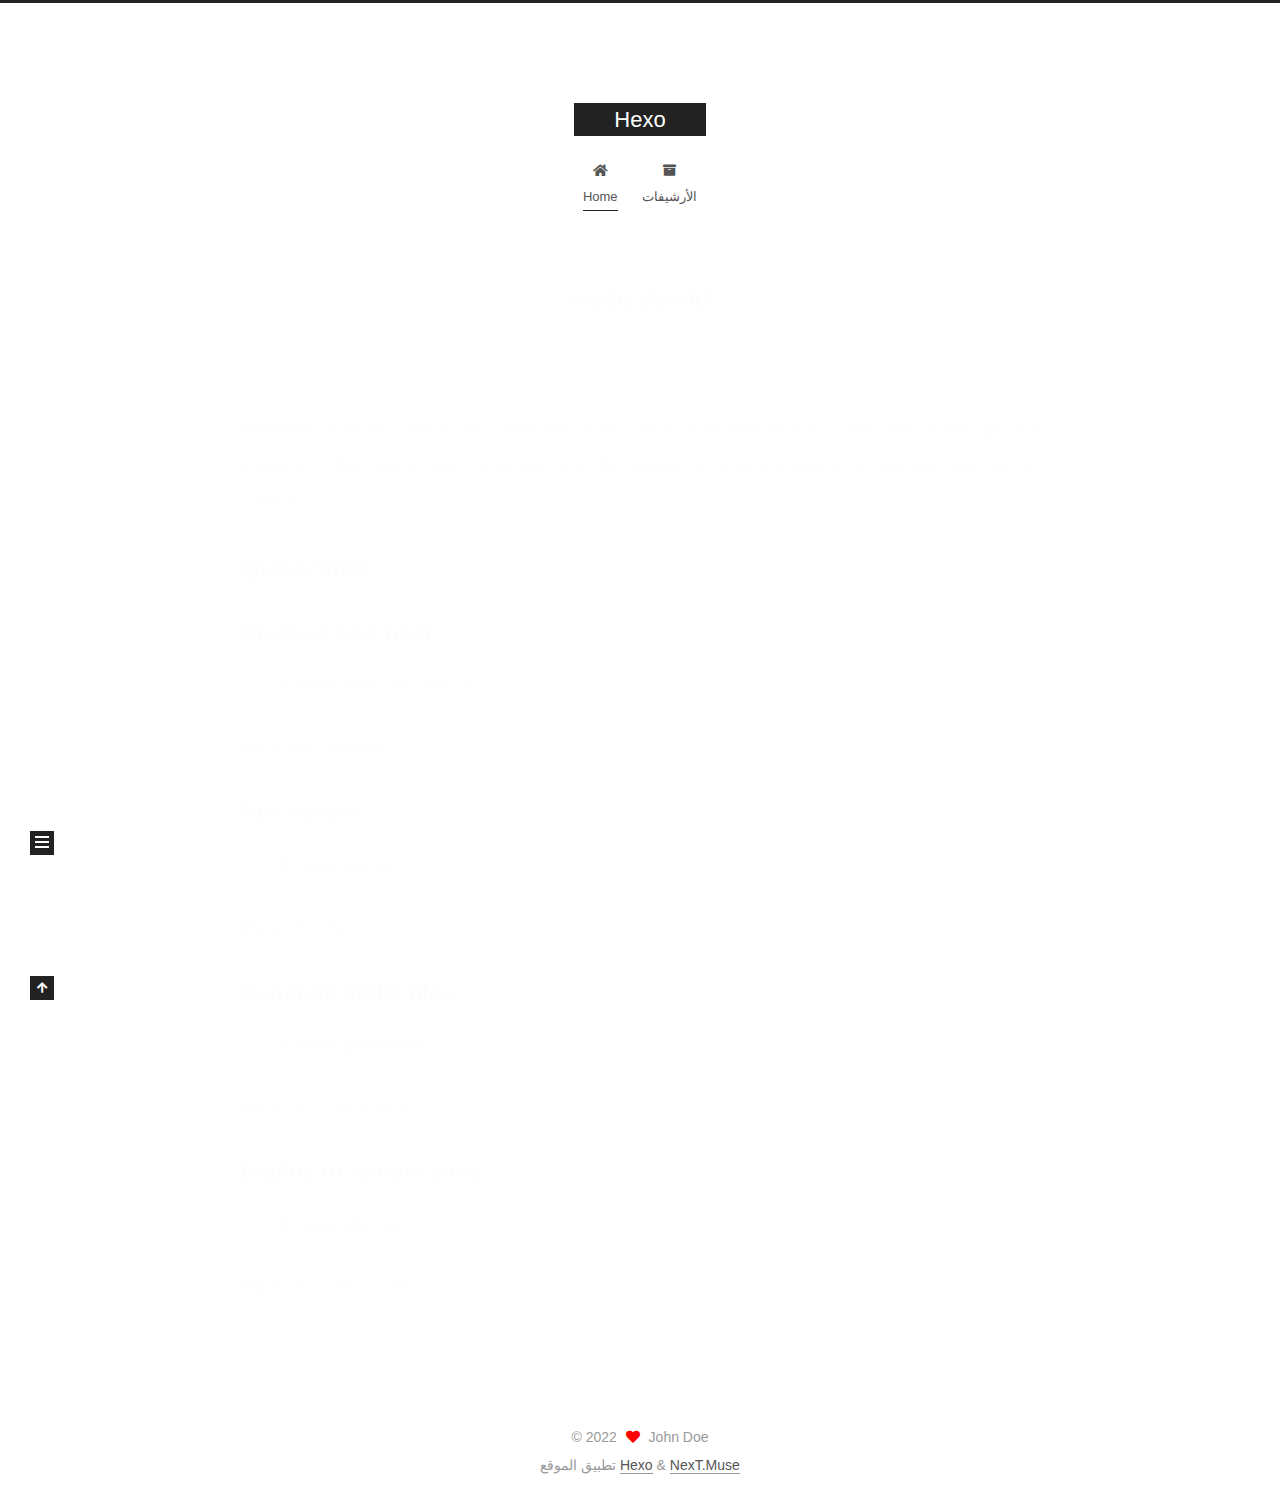
<file: index.html>
<!DOCTYPE html>
<html lang="zh-cn">
<head>
  <meta charset="UTF-8">
<meta name="viewport" content="width=device-width, initial-scale=1, maximum-scale=2">
<meta name="theme-color" content="#222">
<meta name="generator" content="Hexo 6.2.0">
  <link rel="apple-touch-icon" sizes="180x180" href="/images/apple-touch-icon-next.png">
  <link rel="icon" type="image/png" sizes="32x32" href="/images/favicon-32x32-next.png">
  <link rel="icon" type="image/png" sizes="16x16" href="/images/favicon-16x16-next.png">
  <link rel="mask-icon" href="/images/logo.svg" color="#222">

<link rel="stylesheet" href="/css/main.css">


<link rel="stylesheet" href="/lib/font-awesome/css/all.min.css">

<script id="hexo-configurations">
    var NexT = window.NexT || {};
    var CONFIG = {"hostname":"example.com","root":"/","scheme":"Muse","version":"7.8.0","exturl":false,"sidebar":{"position":"left","display":"post","padding":18,"offset":12,"onmobile":false},"copycode":{"enable":false,"show_result":false,"style":null},"back2top":{"enable":true,"sidebar":false,"scrollpercent":false},"bookmark":{"enable":false,"color":"#222","save":"auto"},"fancybox":false,"mediumzoom":false,"lazyload":false,"pangu":false,"comments":{"style":"tabs","active":null,"storage":true,"lazyload":false,"nav":null},"algolia":{"hits":{"per_page":10},"labels":{"input_placeholder":"Search for Posts","hits_empty":"We didn't find any results for the search: ${query}","hits_stats":"${hits} results found in ${time} ms"}},"localsearch":{"enable":false,"trigger":"auto","top_n_per_article":1,"unescape":false,"preload":false},"motion":{"enable":true,"async":false,"transition":{"post_block":"fadeIn","post_header":"slideDownIn","post_body":"slideDownIn","coll_header":"slideLeftIn","sidebar":"slideUpIn"}}};
  </script>

  <meta property="og:type" content="website">
<meta property="og:title" content="Hexo">
<meta property="og:url" content="http://example.com/index.html">
<meta property="og:site_name" content="Hexo">
<meta property="og:locale" content="zh_CN">
<meta property="article:author" content="John Doe">
<meta name="twitter:card" content="summary">

<link rel="canonical" href="http://example.com/">


<script id="page-configurations">
  // https://hexo.io/docs/variables.html
  CONFIG.page = {
    sidebar: "",
    isHome : true,
    isPost : false,
    lang   : 'zh-cn'
  };
</script>

  <title>Hexo</title>
  






  <noscript>
  <style>
  .use-motion .brand,
  .use-motion .menu-item,
  .sidebar-inner,
  .use-motion .post-block,
  .use-motion .pagination,
  .use-motion .comments,
  .use-motion .post-header,
  .use-motion .post-body,
  .use-motion .collection-header { opacity: initial; }

  .use-motion .site-title,
  .use-motion .site-subtitle {
    opacity: initial;
    top: initial;
  }

  .use-motion .logo-line-before i { left: initial; }
  .use-motion .logo-line-after i { right: initial; }
  </style>
</noscript>

</head>

<body itemscope itemtype="http://schema.org/WebPage">
  <div class="container use-motion">
    <div class="headband"></div>

    <header class="header" itemscope itemtype="http://schema.org/WPHeader">
      <div class="header-inner"><div class="site-brand-container">
  <div class="site-nav-toggle">
    <div class="toggle" aria-label="تشغيل شريط التصفح">
      <span class="toggle-line toggle-line-first"></span>
      <span class="toggle-line toggle-line-middle"></span>
      <span class="toggle-line toggle-line-last"></span>
    </div>
  </div>

  <div class="site-meta">

    <a href="/" class="brand" rel="start">
      <span class="logo-line-before"><i></i></span>
      <h1 class="site-title">Hexo</h1>
      <span class="logo-line-after"><i></i></span>
    </a>
  </div>

  <div class="site-nav-right">
    <div class="toggle popup-trigger">
    </div>
  </div>
</div>




<nav class="site-nav">
  <ul id="menu" class="main-menu menu">
        <li class="menu-item menu-item-home">

    <a href="/" rel="section"><i class="fa fa-home fa-fw"></i>Home</a>

  </li>
        <li class="menu-item menu-item-archives">

    <a href="/archives/" rel="section"><i class="fa fa-archive fa-fw"></i>الأرشيفات</a>

  </li>
  </ul>
</nav>




</div>
    </header>

    
  <div class="back-to-top">
    <i class="fa fa-arrow-up"></i>
    <span>0%</span>
  </div>


    <main class="main">
      <div class="main-inner">
        <div class="content-wrap">
          

          <div class="content index posts-expand">
            
      
  
  
  <article itemscope itemtype="http://schema.org/Article" class="post-block" lang="zh-cn">
    <link itemprop="mainEntityOfPage" href="http://example.com/2022/06/03/hello-world/">

    <span hidden itemprop="author" itemscope itemtype="http://schema.org/Person">
      <meta itemprop="image" content="/images/avatar.gif">
      <meta itemprop="name" content="John Doe">
      <meta itemprop="description" content="">
    </span>

    <span hidden itemprop="publisher" itemscope itemtype="http://schema.org/Organization">
      <meta itemprop="name" content="Hexo">
    </span>
      <header class="post-header">
        <h2 class="post-title" itemprop="name headline">
          
            <a href="/2022/06/03/hello-world/" class="post-title-link" itemprop="url">Hello World</a>
        </h2>

        <div class="post-meta">
            <span class="post-meta-item">
              <span class="post-meta-item-icon">
                <i class="far fa-calendar"></i>
              </span>
              <span class="post-meta-item-text">نُشر في</span>

              <time title="أُنشأ: 2022-06-03 00:57:57" itemprop="dateCreated datePublished" datetime="2022-06-03T00:57:57+02:00">2022-06-03</time>
            </span>

          

        </div>
      </header>

    
    
    
    <div class="post-body" itemprop="articleBody">

      
          <p>Welcome to <a target="_blank" rel="noopener" href="https://hexo.io/">Hexo</a>! This is your very first post. Check <a target="_blank" rel="noopener" href="https://hexo.io/docs/">documentation</a> for more info. If you get any problems when using Hexo, you can find the answer in <a target="_blank" rel="noopener" href="https://hexo.io/docs/troubleshooting.html">troubleshooting</a> or you can ask me on <a target="_blank" rel="noopener" href="https://github.com/hexojs/hexo/issues">GitHub</a>.</p>
<h2 id="Quick-Start"><a href="#Quick-Start" class="headerlink" title="Quick Start"></a>Quick Start</h2><h3 id="Create-a-new-post"><a href="#Create-a-new-post" class="headerlink" title="Create a new post"></a>Create a new post</h3><figure class="highlight bash"><table><tr><td class="gutter"><pre><span class="line">1</span><br></pre></td><td class="code"><pre><span class="line">$ hexo new <span class="string">&quot;My New Post&quot;</span></span><br></pre></td></tr></table></figure>

<p>More info: <a target="_blank" rel="noopener" href="https://hexo.io/docs/writing.html">Writing</a></p>
<h3 id="Run-server"><a href="#Run-server" class="headerlink" title="Run server"></a>Run server</h3><figure class="highlight bash"><table><tr><td class="gutter"><pre><span class="line">1</span><br></pre></td><td class="code"><pre><span class="line">$ hexo server</span><br></pre></td></tr></table></figure>

<p>More info: <a target="_blank" rel="noopener" href="https://hexo.io/docs/server.html">Server</a></p>
<h3 id="Generate-static-files"><a href="#Generate-static-files" class="headerlink" title="Generate static files"></a>Generate static files</h3><figure class="highlight bash"><table><tr><td class="gutter"><pre><span class="line">1</span><br></pre></td><td class="code"><pre><span class="line">$ hexo generate</span><br></pre></td></tr></table></figure>

<p>More info: <a target="_blank" rel="noopener" href="https://hexo.io/docs/generating.html">Generating</a></p>
<h3 id="Deploy-to-remote-sites"><a href="#Deploy-to-remote-sites" class="headerlink" title="Deploy to remote sites"></a>Deploy to remote sites</h3><figure class="highlight bash"><table><tr><td class="gutter"><pre><span class="line">1</span><br></pre></td><td class="code"><pre><span class="line">$ hexo deploy</span><br></pre></td></tr></table></figure>

<p>More info: <a target="_blank" rel="noopener" href="https://hexo.io/docs/one-command-deployment.html">Deployment</a></p>

      
    </div>

    
    
    
      <footer class="post-footer">
        <div class="post-eof"></div>
      </footer>
  </article>
  
  
  


  



          </div>
          

<script>
  window.addEventListener('tabs:register', () => {
    let { activeClass } = CONFIG.comments;
    if (CONFIG.comments.storage) {
      activeClass = localStorage.getItem('comments_active') || activeClass;
    }
    if (activeClass) {
      let activeTab = document.querySelector(`a[href="#comment-${activeClass}"]`);
      if (activeTab) {
        activeTab.click();
      }
    }
  });
  if (CONFIG.comments.storage) {
    window.addEventListener('tabs:click', event => {
      if (!event.target.matches('.tabs-comment .tab-content .tab-pane')) return;
      let commentClass = event.target.classList[1];
      localStorage.setItem('comments_active', commentClass);
    });
  }
</script>

        </div>
          
  
  <div class="toggle sidebar-toggle">
    <span class="toggle-line toggle-line-first"></span>
    <span class="toggle-line toggle-line-middle"></span>
    <span class="toggle-line toggle-line-last"></span>
  </div>

  <aside class="sidebar">
    <div class="sidebar-inner">

      <ul class="sidebar-nav motion-element">
        <li class="sidebar-nav-toc">
          المحتويات
        </li>
        <li class="sidebar-nav-overview">
          عام
        </li>
      </ul>

      <!--noindex-->
      <div class="post-toc-wrap sidebar-panel">
      </div>
      <!--/noindex-->

      <div class="site-overview-wrap sidebar-panel">
        <div class="site-author motion-element" itemprop="author" itemscope itemtype="http://schema.org/Person">
  <p class="site-author-name" itemprop="name">John Doe</p>
  <div class="site-description" itemprop="description"></div>
</div>
<div class="site-state-wrap motion-element">
  <nav class="site-state">
      <div class="site-state-item site-state-posts">
          <a href="/archives/">
        
          <span class="site-state-item-count">1</span>
          <span class="site-state-item-name">المقالات</span>
        </a>
      </div>
  </nav>
</div>



      </div>

    </div>
  </aside>
  <div id="sidebar-dimmer"></div>


      </div>
    </main>

    <footer class="footer">
      <div class="footer-inner">
        

        

<div class="copyright">
  
  &copy; 
  <span itemprop="copyrightYear">2022</span>
  <span class="with-love">
    <i class="fa fa-heart"></i>
  </span>
  <span class="author" itemprop="copyrightHolder">John Doe</span>
</div>
  <div class="powered-by">تطبيق الموقع <a href="https://hexo.io/" class="theme-link" rel="noopener" target="_blank">Hexo</a> & <a href="https://muse.theme-next.org/" class="theme-link" rel="noopener" target="_blank">NexT.Muse</a>
  </div>

        








      </div>
    </footer>
  </div>

  
  <script src="/lib/anime.min.js"></script>
  <script src="/lib/velocity/velocity.min.js"></script>
  <script src="/lib/velocity/velocity.ui.min.js"></script>

<script src="/js/utils.js"></script>

<script src="/js/motion.js"></script>


<script src="/js/schemes/muse.js"></script>


<script src="/js/next-boot.js"></script>




  















  

  

</body>
</html>
</file>
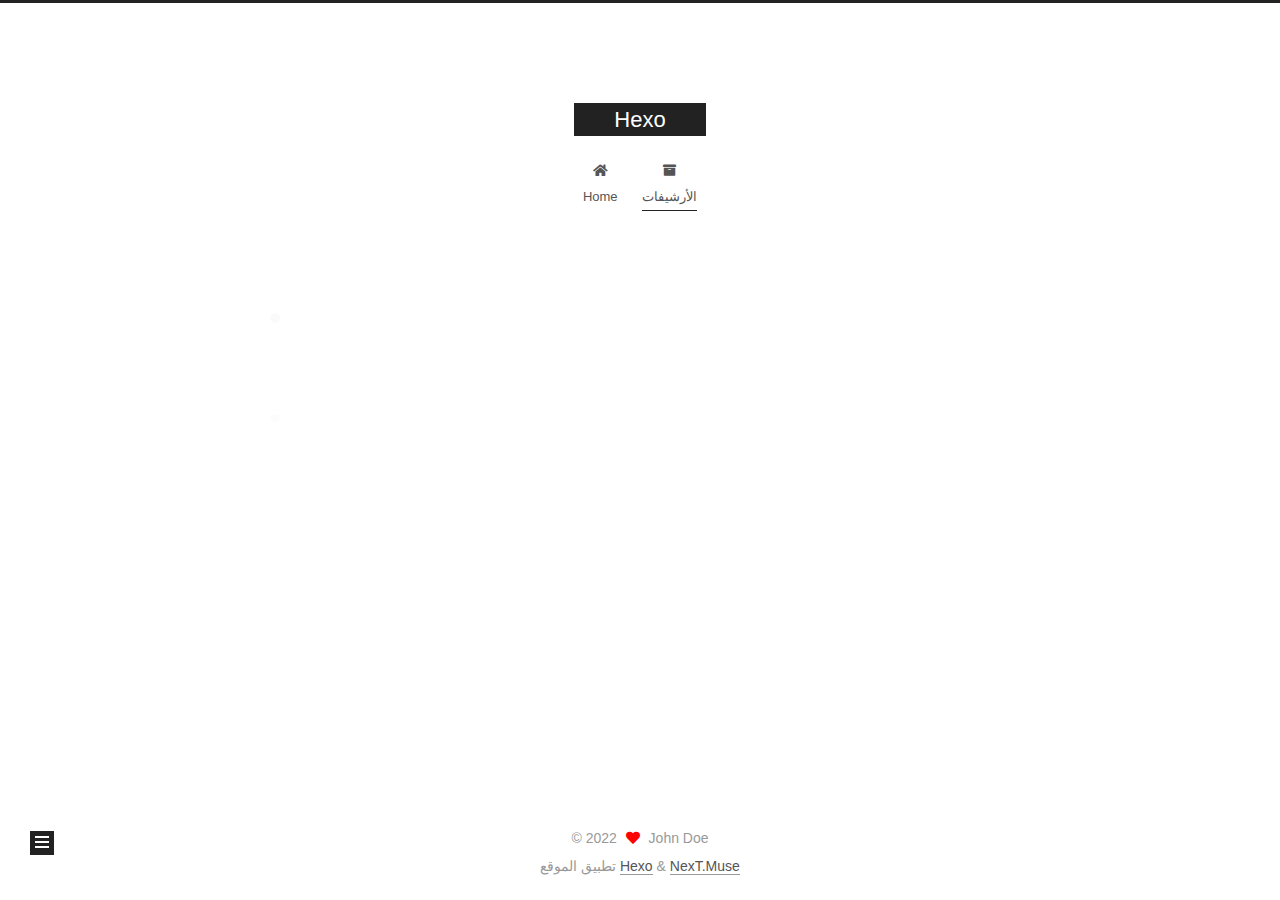
<file: archives/index.html>
<!DOCTYPE html>
<html lang="zh-cn">
<head>
  <meta charset="UTF-8">
<meta name="viewport" content="width=device-width, initial-scale=1, maximum-scale=2">
<meta name="theme-color" content="#222">
<meta name="generator" content="Hexo 6.2.0">
  <link rel="apple-touch-icon" sizes="180x180" href="/images/apple-touch-icon-next.png">
  <link rel="icon" type="image/png" sizes="32x32" href="/images/favicon-32x32-next.png">
  <link rel="icon" type="image/png" sizes="16x16" href="/images/favicon-16x16-next.png">
  <link rel="mask-icon" href="/images/logo.svg" color="#222">

<link rel="stylesheet" href="/css/main.css">


<link rel="stylesheet" href="/lib/font-awesome/css/all.min.css">

<script id="hexo-configurations">
    var NexT = window.NexT || {};
    var CONFIG = {"hostname":"example.com","root":"/","scheme":"Muse","version":"7.8.0","exturl":false,"sidebar":{"position":"left","display":"post","padding":18,"offset":12,"onmobile":false},"copycode":{"enable":false,"show_result":false,"style":null},"back2top":{"enable":true,"sidebar":false,"scrollpercent":false},"bookmark":{"enable":false,"color":"#222","save":"auto"},"fancybox":false,"mediumzoom":false,"lazyload":false,"pangu":false,"comments":{"style":"tabs","active":null,"storage":true,"lazyload":false,"nav":null},"algolia":{"hits":{"per_page":10},"labels":{"input_placeholder":"Search for Posts","hits_empty":"We didn't find any results for the search: ${query}","hits_stats":"${hits} results found in ${time} ms"}},"localsearch":{"enable":false,"trigger":"auto","top_n_per_article":1,"unescape":false,"preload":false},"motion":{"enable":true,"async":false,"transition":{"post_block":"fadeIn","post_header":"slideDownIn","post_body":"slideDownIn","coll_header":"slideLeftIn","sidebar":"slideUpIn"}}};
  </script>

  <meta property="og:type" content="website">
<meta property="og:title" content="Hexo">
<meta property="og:url" content="http://example.com/archives/index.html">
<meta property="og:site_name" content="Hexo">
<meta property="og:locale" content="zh_CN">
<meta property="article:author" content="John Doe">
<meta name="twitter:card" content="summary">

<link rel="canonical" href="http://example.com/archives/">


<script id="page-configurations">
  // https://hexo.io/docs/variables.html
  CONFIG.page = {
    sidebar: "",
    isHome : false,
    isPost : false,
    lang   : 'zh-cn'
  };
</script>

  <title>الأرشيف | Hexo</title>
  






  <noscript>
  <style>
  .use-motion .brand,
  .use-motion .menu-item,
  .sidebar-inner,
  .use-motion .post-block,
  .use-motion .pagination,
  .use-motion .comments,
  .use-motion .post-header,
  .use-motion .post-body,
  .use-motion .collection-header { opacity: initial; }

  .use-motion .site-title,
  .use-motion .site-subtitle {
    opacity: initial;
    top: initial;
  }

  .use-motion .logo-line-before i { left: initial; }
  .use-motion .logo-line-after i { right: initial; }
  </style>
</noscript>

</head>

<body itemscope itemtype="http://schema.org/WebPage">
  <div class="container use-motion">
    <div class="headband"></div>

    <header class="header" itemscope itemtype="http://schema.org/WPHeader">
      <div class="header-inner"><div class="site-brand-container">
  <div class="site-nav-toggle">
    <div class="toggle" aria-label="تشغيل شريط التصفح">
      <span class="toggle-line toggle-line-first"></span>
      <span class="toggle-line toggle-line-middle"></span>
      <span class="toggle-line toggle-line-last"></span>
    </div>
  </div>

  <div class="site-meta">

    <a href="/" class="brand" rel="start">
      <span class="logo-line-before"><i></i></span>
      <h1 class="site-title">Hexo</h1>
      <span class="logo-line-after"><i></i></span>
    </a>
  </div>

  <div class="site-nav-right">
    <div class="toggle popup-trigger">
    </div>
  </div>
</div>




<nav class="site-nav">
  <ul id="menu" class="main-menu menu">
        <li class="menu-item menu-item-home">

    <a href="/" rel="section"><i class="fa fa-home fa-fw"></i>Home</a>

  </li>
        <li class="menu-item menu-item-archives">

    <a href="/archives/" rel="section"><i class="fa fa-archive fa-fw"></i>الأرشيفات</a>

  </li>
  </ul>
</nav>




</div>
    </header>

    
  <div class="back-to-top">
    <i class="fa fa-arrow-up"></i>
    <span>0%</span>
  </div>


    <main class="main">
      <div class="main-inner">
        <div class="content-wrap">
          

          <div class="content archive">
            

  
  
  
  <div class="post-block">
    <div class="posts-collapse">
      <div class="collection-title">
        <span class="collection-header">هِم..! مقالٌ واحد. واصل الكتابة.</span>
      </div>

      
    <div class="collection-year">
      <span class="collection-header">2022</span>
    </div>

  <article itemscope itemtype="http://schema.org/Article">
    <header class="post-header">

      <div class="post-meta">
        <time itemprop="dateCreated"
              datetime="2022-06-03T00:57:57+02:00"
              content="2022-06-03">
          06-03
        </time>
      </div>

      <div class="post-title">
          <a class="post-title-link" href="/2022/06/03/hello-world/" itemprop="url">
            <span itemprop="name">Hello World</span>
          </a>
      </div>

    </header>
  </article>


    </div>
  </div>
  
  
  

  



          </div>
          

<script>
  window.addEventListener('tabs:register', () => {
    let { activeClass } = CONFIG.comments;
    if (CONFIG.comments.storage) {
      activeClass = localStorage.getItem('comments_active') || activeClass;
    }
    if (activeClass) {
      let activeTab = document.querySelector(`a[href="#comment-${activeClass}"]`);
      if (activeTab) {
        activeTab.click();
      }
    }
  });
  if (CONFIG.comments.storage) {
    window.addEventListener('tabs:click', event => {
      if (!event.target.matches('.tabs-comment .tab-content .tab-pane')) return;
      let commentClass = event.target.classList[1];
      localStorage.setItem('comments_active', commentClass);
    });
  }
</script>

        </div>
          
  
  <div class="toggle sidebar-toggle">
    <span class="toggle-line toggle-line-first"></span>
    <span class="toggle-line toggle-line-middle"></span>
    <span class="toggle-line toggle-line-last"></span>
  </div>

  <aside class="sidebar">
    <div class="sidebar-inner">

      <ul class="sidebar-nav motion-element">
        <li class="sidebar-nav-toc">
          المحتويات
        </li>
        <li class="sidebar-nav-overview">
          عام
        </li>
      </ul>

      <!--noindex-->
      <div class="post-toc-wrap sidebar-panel">
      </div>
      <!--/noindex-->

      <div class="site-overview-wrap sidebar-panel">
        <div class="site-author motion-element" itemprop="author" itemscope itemtype="http://schema.org/Person">
  <p class="site-author-name" itemprop="name">John Doe</p>
  <div class="site-description" itemprop="description"></div>
</div>
<div class="site-state-wrap motion-element">
  <nav class="site-state">
      <div class="site-state-item site-state-posts">
          <a href="/archives/">
        
          <span class="site-state-item-count">1</span>
          <span class="site-state-item-name">المقالات</span>
        </a>
      </div>
  </nav>
</div>



      </div>

    </div>
  </aside>
  <div id="sidebar-dimmer"></div>


      </div>
    </main>

    <footer class="footer">
      <div class="footer-inner">
        

        

<div class="copyright">
  
  &copy; 
  <span itemprop="copyrightYear">2022</span>
  <span class="with-love">
    <i class="fa fa-heart"></i>
  </span>
  <span class="author" itemprop="copyrightHolder">John Doe</span>
</div>
  <div class="powered-by">تطبيق الموقع <a href="https://hexo.io/" class="theme-link" rel="noopener" target="_blank">Hexo</a> & <a href="https://muse.theme-next.org/" class="theme-link" rel="noopener" target="_blank">NexT.Muse</a>
  </div>

        








      </div>
    </footer>
  </div>

  
  <script src="/lib/anime.min.js"></script>
  <script src="/lib/velocity/velocity.min.js"></script>
  <script src="/lib/velocity/velocity.ui.min.js"></script>

<script src="/js/utils.js"></script>

<script src="/js/motion.js"></script>


<script src="/js/schemes/muse.js"></script>


<script src="/js/next-boot.js"></script>




  















  

  

</body>
</html>
</file>
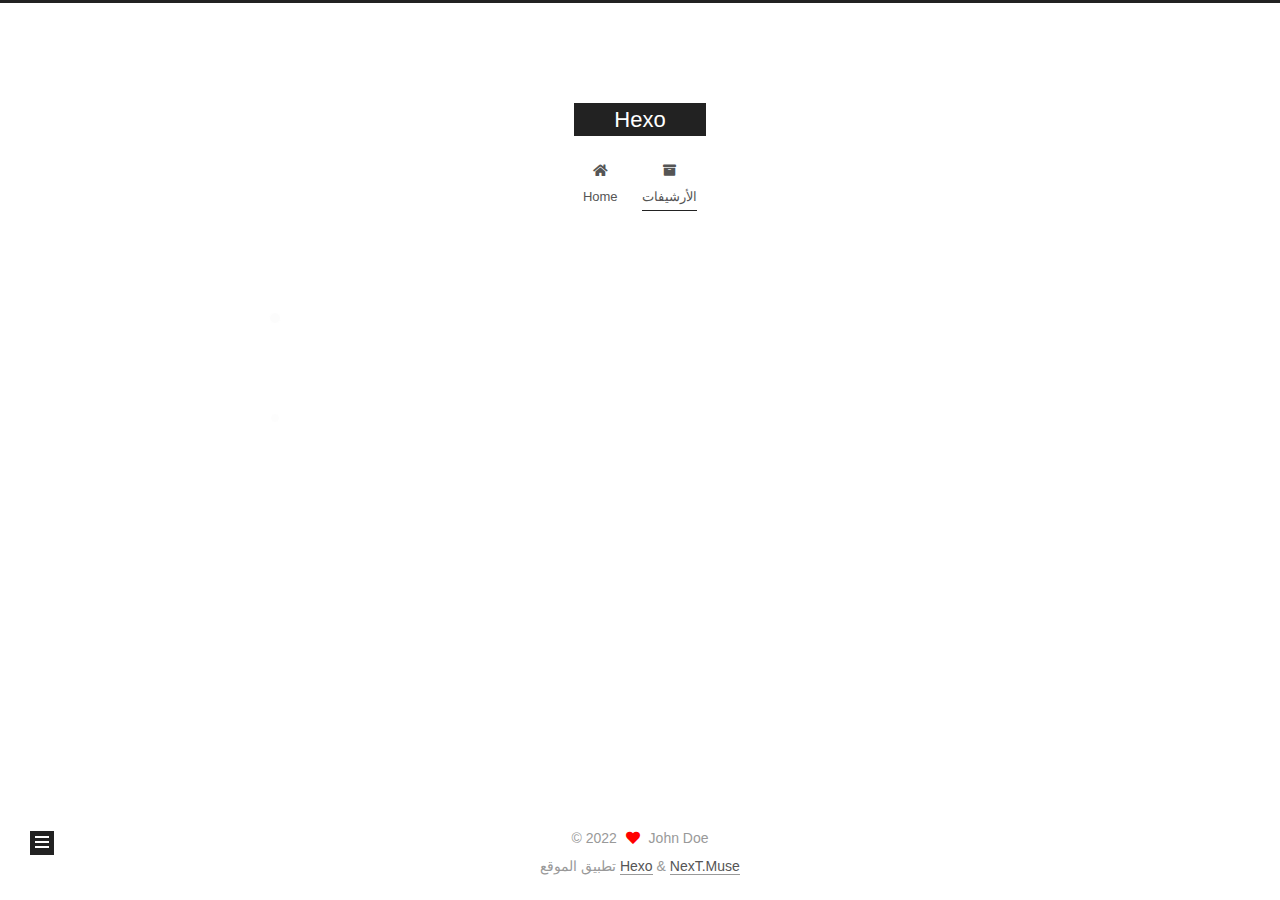
<file: archives/2022/index.html>
<!DOCTYPE html>
<html lang="zh-cn">
<head>
  <meta charset="UTF-8">
<meta name="viewport" content="width=device-width, initial-scale=1, maximum-scale=2">
<meta name="theme-color" content="#222">
<meta name="generator" content="Hexo 6.2.0">
  <link rel="apple-touch-icon" sizes="180x180" href="/images/apple-touch-icon-next.png">
  <link rel="icon" type="image/png" sizes="32x32" href="/images/favicon-32x32-next.png">
  <link rel="icon" type="image/png" sizes="16x16" href="/images/favicon-16x16-next.png">
  <link rel="mask-icon" href="/images/logo.svg" color="#222">

<link rel="stylesheet" href="/css/main.css">


<link rel="stylesheet" href="/lib/font-awesome/css/all.min.css">

<script id="hexo-configurations">
    var NexT = window.NexT || {};
    var CONFIG = {"hostname":"example.com","root":"/","scheme":"Muse","version":"7.8.0","exturl":false,"sidebar":{"position":"left","display":"post","padding":18,"offset":12,"onmobile":false},"copycode":{"enable":false,"show_result":false,"style":null},"back2top":{"enable":true,"sidebar":false,"scrollpercent":false},"bookmark":{"enable":false,"color":"#222","save":"auto"},"fancybox":false,"mediumzoom":false,"lazyload":false,"pangu":false,"comments":{"style":"tabs","active":null,"storage":true,"lazyload":false,"nav":null},"algolia":{"hits":{"per_page":10},"labels":{"input_placeholder":"Search for Posts","hits_empty":"We didn't find any results for the search: ${query}","hits_stats":"${hits} results found in ${time} ms"}},"localsearch":{"enable":false,"trigger":"auto","top_n_per_article":1,"unescape":false,"preload":false},"motion":{"enable":true,"async":false,"transition":{"post_block":"fadeIn","post_header":"slideDownIn","post_body":"slideDownIn","coll_header":"slideLeftIn","sidebar":"slideUpIn"}}};
  </script>

  <meta property="og:type" content="website">
<meta property="og:title" content="Hexo">
<meta property="og:url" content="http://example.com/archives/2022/index.html">
<meta property="og:site_name" content="Hexo">
<meta property="og:locale" content="zh_CN">
<meta property="article:author" content="John Doe">
<meta name="twitter:card" content="summary">

<link rel="canonical" href="http://example.com/archives/2022/">


<script id="page-configurations">
  // https://hexo.io/docs/variables.html
  CONFIG.page = {
    sidebar: "",
    isHome : false,
    isPost : false,
    lang   : 'zh-cn'
  };
</script>

  <title>الأرشيف | Hexo</title>
  






  <noscript>
  <style>
  .use-motion .brand,
  .use-motion .menu-item,
  .sidebar-inner,
  .use-motion .post-block,
  .use-motion .pagination,
  .use-motion .comments,
  .use-motion .post-header,
  .use-motion .post-body,
  .use-motion .collection-header { opacity: initial; }

  .use-motion .site-title,
  .use-motion .site-subtitle {
    opacity: initial;
    top: initial;
  }

  .use-motion .logo-line-before i { left: initial; }
  .use-motion .logo-line-after i { right: initial; }
  </style>
</noscript>

</head>

<body itemscope itemtype="http://schema.org/WebPage">
  <div class="container use-motion">
    <div class="headband"></div>

    <header class="header" itemscope itemtype="http://schema.org/WPHeader">
      <div class="header-inner"><div class="site-brand-container">
  <div class="site-nav-toggle">
    <div class="toggle" aria-label="تشغيل شريط التصفح">
      <span class="toggle-line toggle-line-first"></span>
      <span class="toggle-line toggle-line-middle"></span>
      <span class="toggle-line toggle-line-last"></span>
    </div>
  </div>

  <div class="site-meta">

    <a href="/" class="brand" rel="start">
      <span class="logo-line-before"><i></i></span>
      <h1 class="site-title">Hexo</h1>
      <span class="logo-line-after"><i></i></span>
    </a>
  </div>

  <div class="site-nav-right">
    <div class="toggle popup-trigger">
    </div>
  </div>
</div>




<nav class="site-nav">
  <ul id="menu" class="main-menu menu">
        <li class="menu-item menu-item-home">

    <a href="/" rel="section"><i class="fa fa-home fa-fw"></i>Home</a>

  </li>
        <li class="menu-item menu-item-archives">

    <a href="/archives/" rel="section"><i class="fa fa-archive fa-fw"></i>الأرشيفات</a>

  </li>
  </ul>
</nav>




</div>
    </header>

    
  <div class="back-to-top">
    <i class="fa fa-arrow-up"></i>
    <span>0%</span>
  </div>


    <main class="main">
      <div class="main-inner">
        <div class="content-wrap">
          

          <div class="content archive">
            

  
  
  
  <div class="post-block">
    <div class="posts-collapse">
      <div class="collection-title">
        <span class="collection-header">هِم..! مقالٌ واحد. واصل الكتابة.</span>
      </div>

      
    <div class="collection-year">
      <span class="collection-header">2022</span>
    </div>

  <article itemscope itemtype="http://schema.org/Article">
    <header class="post-header">

      <div class="post-meta">
        <time itemprop="dateCreated"
              datetime="2022-06-03T00:57:57+02:00"
              content="2022-06-03">
          06-03
        </time>
      </div>

      <div class="post-title">
          <a class="post-title-link" href="/2022/06/03/hello-world/" itemprop="url">
            <span itemprop="name">Hello World</span>
          </a>
      </div>

    </header>
  </article>


    </div>
  </div>
  
  
  

  



          </div>
          

<script>
  window.addEventListener('tabs:register', () => {
    let { activeClass } = CONFIG.comments;
    if (CONFIG.comments.storage) {
      activeClass = localStorage.getItem('comments_active') || activeClass;
    }
    if (activeClass) {
      let activeTab = document.querySelector(`a[href="#comment-${activeClass}"]`);
      if (activeTab) {
        activeTab.click();
      }
    }
  });
  if (CONFIG.comments.storage) {
    window.addEventListener('tabs:click', event => {
      if (!event.target.matches('.tabs-comment .tab-content .tab-pane')) return;
      let commentClass = event.target.classList[1];
      localStorage.setItem('comments_active', commentClass);
    });
  }
</script>

        </div>
          
  
  <div class="toggle sidebar-toggle">
    <span class="toggle-line toggle-line-first"></span>
    <span class="toggle-line toggle-line-middle"></span>
    <span class="toggle-line toggle-line-last"></span>
  </div>

  <aside class="sidebar">
    <div class="sidebar-inner">

      <ul class="sidebar-nav motion-element">
        <li class="sidebar-nav-toc">
          المحتويات
        </li>
        <li class="sidebar-nav-overview">
          عام
        </li>
      </ul>

      <!--noindex-->
      <div class="post-toc-wrap sidebar-panel">
      </div>
      <!--/noindex-->

      <div class="site-overview-wrap sidebar-panel">
        <div class="site-author motion-element" itemprop="author" itemscope itemtype="http://schema.org/Person">
  <p class="site-author-name" itemprop="name">John Doe</p>
  <div class="site-description" itemprop="description"></div>
</div>
<div class="site-state-wrap motion-element">
  <nav class="site-state">
      <div class="site-state-item site-state-posts">
          <a href="/archives/">
        
          <span class="site-state-item-count">1</span>
          <span class="site-state-item-name">المقالات</span>
        </a>
      </div>
  </nav>
</div>



      </div>

    </div>
  </aside>
  <div id="sidebar-dimmer"></div>


      </div>
    </main>

    <footer class="footer">
      <div class="footer-inner">
        

        

<div class="copyright">
  
  &copy; 
  <span itemprop="copyrightYear">2022</span>
  <span class="with-love">
    <i class="fa fa-heart"></i>
  </span>
  <span class="author" itemprop="copyrightHolder">John Doe</span>
</div>
  <div class="powered-by">تطبيق الموقع <a href="https://hexo.io/" class="theme-link" rel="noopener" target="_blank">Hexo</a> & <a href="https://muse.theme-next.org/" class="theme-link" rel="noopener" target="_blank">NexT.Muse</a>
  </div>

        








      </div>
    </footer>
  </div>

  
  <script src="/lib/anime.min.js"></script>
  <script src="/lib/velocity/velocity.min.js"></script>
  <script src="/lib/velocity/velocity.ui.min.js"></script>

<script src="/js/utils.js"></script>

<script src="/js/motion.js"></script>


<script src="/js/schemes/muse.js"></script>


<script src="/js/next-boot.js"></script>




  















  

  

</body>
</html>
</file>
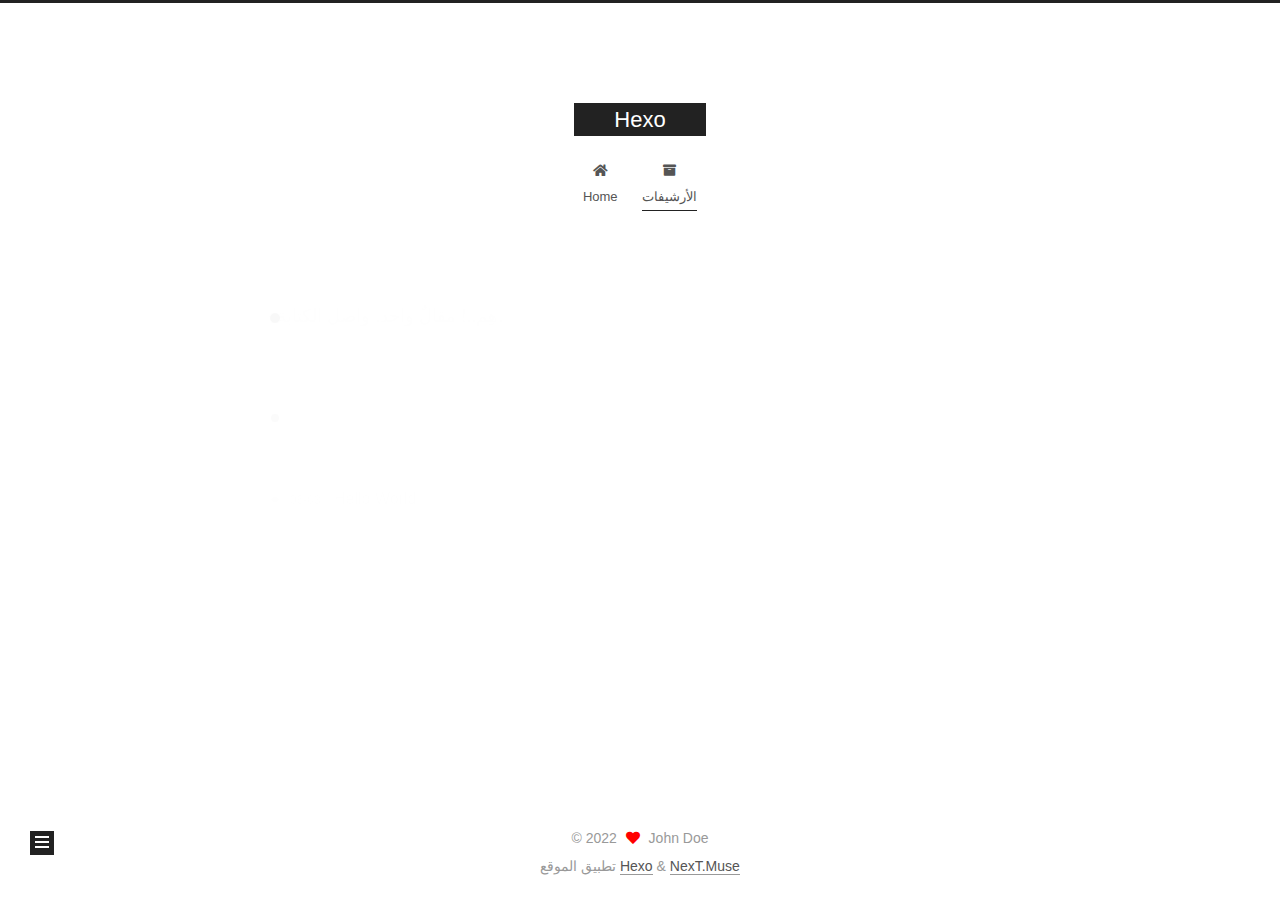
<file: archives/2022/06/index.html>
<!DOCTYPE html>
<html lang="zh-cn">
<head>
  <meta charset="UTF-8">
<meta name="viewport" content="width=device-width, initial-scale=1, maximum-scale=2">
<meta name="theme-color" content="#222">
<meta name="generator" content="Hexo 6.2.0">
  <link rel="apple-touch-icon" sizes="180x180" href="/images/apple-touch-icon-next.png">
  <link rel="icon" type="image/png" sizes="32x32" href="/images/favicon-32x32-next.png">
  <link rel="icon" type="image/png" sizes="16x16" href="/images/favicon-16x16-next.png">
  <link rel="mask-icon" href="/images/logo.svg" color="#222">

<link rel="stylesheet" href="/css/main.css">


<link rel="stylesheet" href="/lib/font-awesome/css/all.min.css">

<script id="hexo-configurations">
    var NexT = window.NexT || {};
    var CONFIG = {"hostname":"example.com","root":"/","scheme":"Muse","version":"7.8.0","exturl":false,"sidebar":{"position":"left","display":"post","padding":18,"offset":12,"onmobile":false},"copycode":{"enable":false,"show_result":false,"style":null},"back2top":{"enable":true,"sidebar":false,"scrollpercent":false},"bookmark":{"enable":false,"color":"#222","save":"auto"},"fancybox":false,"mediumzoom":false,"lazyload":false,"pangu":false,"comments":{"style":"tabs","active":null,"storage":true,"lazyload":false,"nav":null},"algolia":{"hits":{"per_page":10},"labels":{"input_placeholder":"Search for Posts","hits_empty":"We didn't find any results for the search: ${query}","hits_stats":"${hits} results found in ${time} ms"}},"localsearch":{"enable":false,"trigger":"auto","top_n_per_article":1,"unescape":false,"preload":false},"motion":{"enable":true,"async":false,"transition":{"post_block":"fadeIn","post_header":"slideDownIn","post_body":"slideDownIn","coll_header":"slideLeftIn","sidebar":"slideUpIn"}}};
  </script>

  <meta property="og:type" content="website">
<meta property="og:title" content="Hexo">
<meta property="og:url" content="http://example.com/archives/2022/06/index.html">
<meta property="og:site_name" content="Hexo">
<meta property="og:locale" content="zh_CN">
<meta property="article:author" content="John Doe">
<meta name="twitter:card" content="summary">

<link rel="canonical" href="http://example.com/archives/2022/06/">


<script id="page-configurations">
  // https://hexo.io/docs/variables.html
  CONFIG.page = {
    sidebar: "",
    isHome : false,
    isPost : false,
    lang   : 'zh-cn'
  };
</script>

  <title>الأرشيف | Hexo</title>
  






  <noscript>
  <style>
  .use-motion .brand,
  .use-motion .menu-item,
  .sidebar-inner,
  .use-motion .post-block,
  .use-motion .pagination,
  .use-motion .comments,
  .use-motion .post-header,
  .use-motion .post-body,
  .use-motion .collection-header { opacity: initial; }

  .use-motion .site-title,
  .use-motion .site-subtitle {
    opacity: initial;
    top: initial;
  }

  .use-motion .logo-line-before i { left: initial; }
  .use-motion .logo-line-after i { right: initial; }
  </style>
</noscript>

</head>

<body itemscope itemtype="http://schema.org/WebPage">
  <div class="container use-motion">
    <div class="headband"></div>

    <header class="header" itemscope itemtype="http://schema.org/WPHeader">
      <div class="header-inner"><div class="site-brand-container">
  <div class="site-nav-toggle">
    <div class="toggle" aria-label="تشغيل شريط التصفح">
      <span class="toggle-line toggle-line-first"></span>
      <span class="toggle-line toggle-line-middle"></span>
      <span class="toggle-line toggle-line-last"></span>
    </div>
  </div>

  <div class="site-meta">

    <a href="/" class="brand" rel="start">
      <span class="logo-line-before"><i></i></span>
      <h1 class="site-title">Hexo</h1>
      <span class="logo-line-after"><i></i></span>
    </a>
  </div>

  <div class="site-nav-right">
    <div class="toggle popup-trigger">
    </div>
  </div>
</div>




<nav class="site-nav">
  <ul id="menu" class="main-menu menu">
        <li class="menu-item menu-item-home">

    <a href="/" rel="section"><i class="fa fa-home fa-fw"></i>Home</a>

  </li>
        <li class="menu-item menu-item-archives">

    <a href="/archives/" rel="section"><i class="fa fa-archive fa-fw"></i>الأرشيفات</a>

  </li>
  </ul>
</nav>




</div>
    </header>

    
  <div class="back-to-top">
    <i class="fa fa-arrow-up"></i>
    <span>0%</span>
  </div>


    <main class="main">
      <div class="main-inner">
        <div class="content-wrap">
          

          <div class="content archive">
            

  
  
  
  <div class="post-block">
    <div class="posts-collapse">
      <div class="collection-title">
        <span class="collection-header">هِم..! مقالٌ واحد. واصل الكتابة.</span>
      </div>

      
    <div class="collection-year">
      <span class="collection-header">2022</span>
    </div>

  <article itemscope itemtype="http://schema.org/Article">
    <header class="post-header">

      <div class="post-meta">
        <time itemprop="dateCreated"
              datetime="2022-06-03T00:57:57+02:00"
              content="2022-06-03">
          06-03
        </time>
      </div>

      <div class="post-title">
          <a class="post-title-link" href="/2022/06/03/hello-world/" itemprop="url">
            <span itemprop="name">Hello World</span>
          </a>
      </div>

    </header>
  </article>


    </div>
  </div>
  
  
  

  



          </div>
          

<script>
  window.addEventListener('tabs:register', () => {
    let { activeClass } = CONFIG.comments;
    if (CONFIG.comments.storage) {
      activeClass = localStorage.getItem('comments_active') || activeClass;
    }
    if (activeClass) {
      let activeTab = document.querySelector(`a[href="#comment-${activeClass}"]`);
      if (activeTab) {
        activeTab.click();
      }
    }
  });
  if (CONFIG.comments.storage) {
    window.addEventListener('tabs:click', event => {
      if (!event.target.matches('.tabs-comment .tab-content .tab-pane')) return;
      let commentClass = event.target.classList[1];
      localStorage.setItem('comments_active', commentClass);
    });
  }
</script>

        </div>
          
  
  <div class="toggle sidebar-toggle">
    <span class="toggle-line toggle-line-first"></span>
    <span class="toggle-line toggle-line-middle"></span>
    <span class="toggle-line toggle-line-last"></span>
  </div>

  <aside class="sidebar">
    <div class="sidebar-inner">

      <ul class="sidebar-nav motion-element">
        <li class="sidebar-nav-toc">
          المحتويات
        </li>
        <li class="sidebar-nav-overview">
          عام
        </li>
      </ul>

      <!--noindex-->
      <div class="post-toc-wrap sidebar-panel">
      </div>
      <!--/noindex-->

      <div class="site-overview-wrap sidebar-panel">
        <div class="site-author motion-element" itemprop="author" itemscope itemtype="http://schema.org/Person">
  <p class="site-author-name" itemprop="name">John Doe</p>
  <div class="site-description" itemprop="description"></div>
</div>
<div class="site-state-wrap motion-element">
  <nav class="site-state">
      <div class="site-state-item site-state-posts">
          <a href="/archives/">
        
          <span class="site-state-item-count">1</span>
          <span class="site-state-item-name">المقالات</span>
        </a>
      </div>
  </nav>
</div>



      </div>

    </div>
  </aside>
  <div id="sidebar-dimmer"></div>


      </div>
    </main>

    <footer class="footer">
      <div class="footer-inner">
        

        

<div class="copyright">
  
  &copy; 
  <span itemprop="copyrightYear">2022</span>
  <span class="with-love">
    <i class="fa fa-heart"></i>
  </span>
  <span class="author" itemprop="copyrightHolder">John Doe</span>
</div>
  <div class="powered-by">تطبيق الموقع <a href="https://hexo.io/" class="theme-link" rel="noopener" target="_blank">Hexo</a> & <a href="https://muse.theme-next.org/" class="theme-link" rel="noopener" target="_blank">NexT.Muse</a>
  </div>

        








      </div>
    </footer>
  </div>

  
  <script src="/lib/anime.min.js"></script>
  <script src="/lib/velocity/velocity.min.js"></script>
  <script src="/lib/velocity/velocity.ui.min.js"></script>

<script src="/js/utils.js"></script>

<script src="/js/motion.js"></script>


<script src="/js/schemes/muse.js"></script>


<script src="/js/next-boot.js"></script>




  















  

  

</body>
</html>
</file>
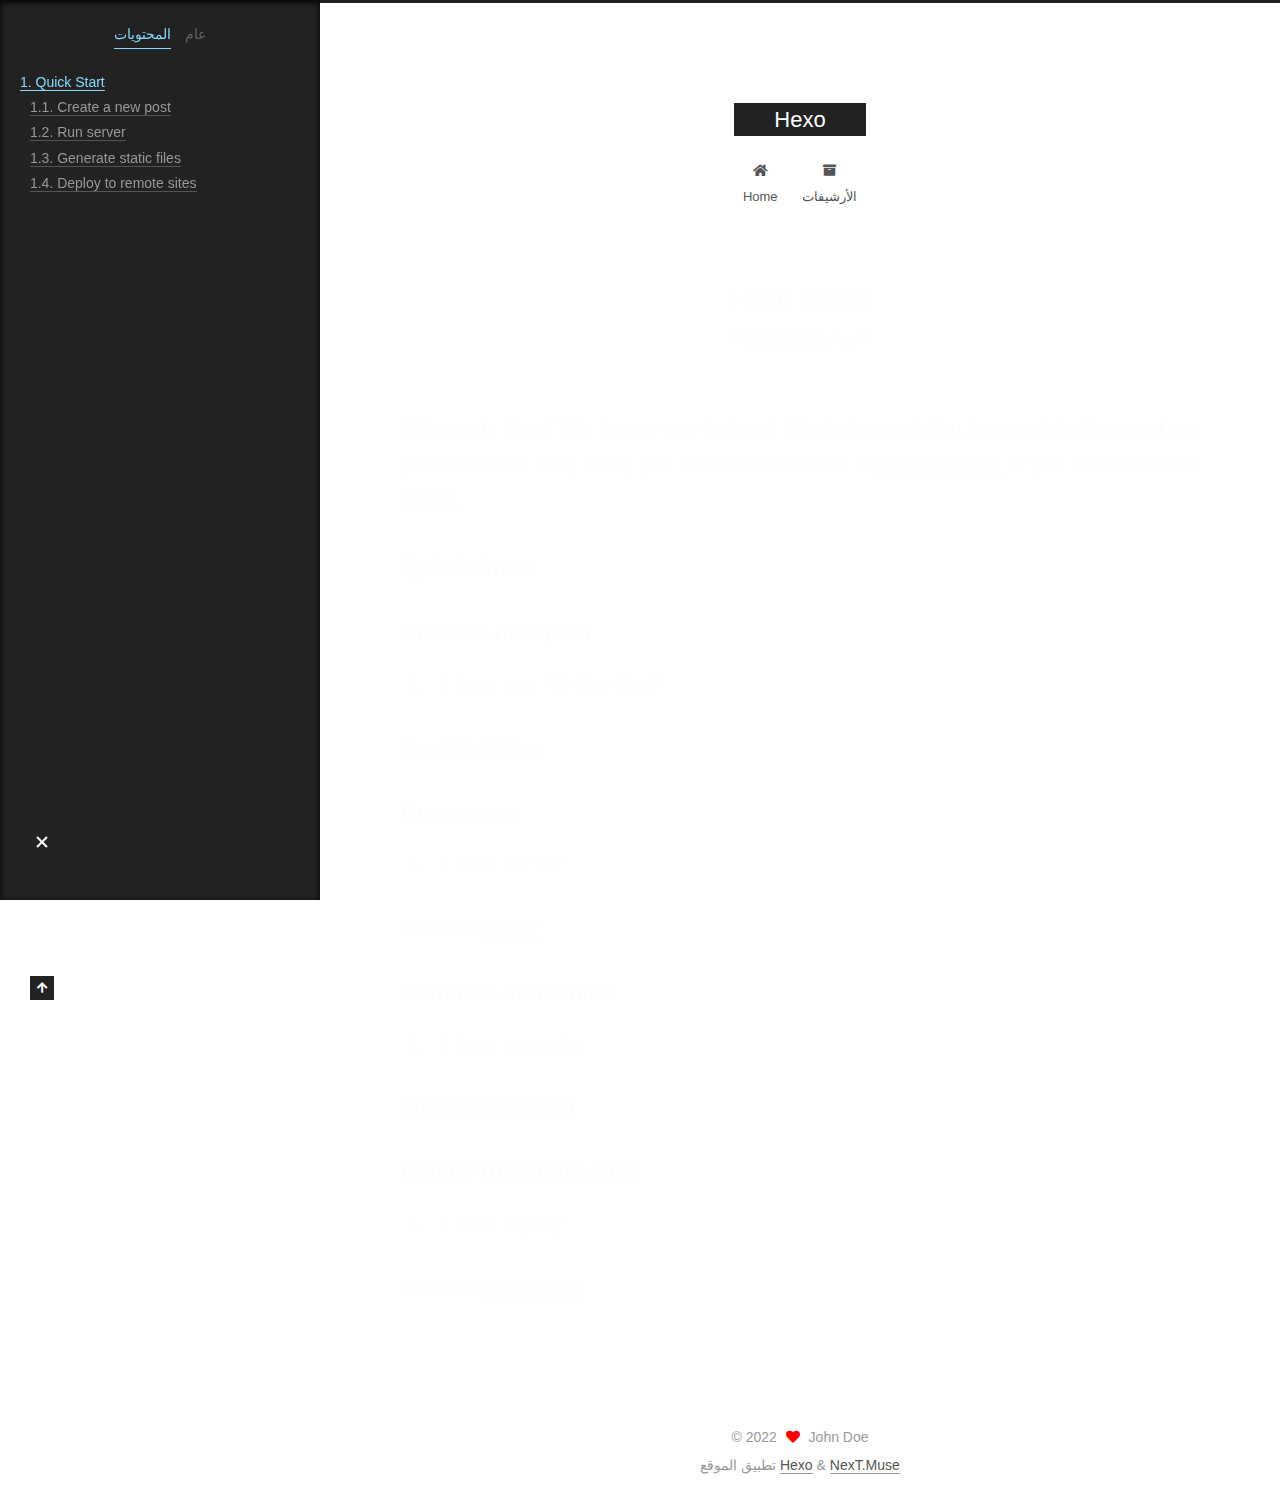
<file: 2022/06/03/hello-world/index.html>
<!DOCTYPE html>
<html lang="zh-cn">
<head>
  <meta charset="UTF-8">
<meta name="viewport" content="width=device-width, initial-scale=1, maximum-scale=2">
<meta name="theme-color" content="#222">
<meta name="generator" content="Hexo 6.2.0">
  <link rel="apple-touch-icon" sizes="180x180" href="/images/apple-touch-icon-next.png">
  <link rel="icon" type="image/png" sizes="32x32" href="/images/favicon-32x32-next.png">
  <link rel="icon" type="image/png" sizes="16x16" href="/images/favicon-16x16-next.png">
  <link rel="mask-icon" href="/images/logo.svg" color="#222">

<link rel="stylesheet" href="/css/main.css">


<link rel="stylesheet" href="/lib/font-awesome/css/all.min.css">

<script id="hexo-configurations">
    var NexT = window.NexT || {};
    var CONFIG = {"hostname":"example.com","root":"/","scheme":"Muse","version":"7.8.0","exturl":false,"sidebar":{"position":"left","display":"post","padding":18,"offset":12,"onmobile":false},"copycode":{"enable":false,"show_result":false,"style":null},"back2top":{"enable":true,"sidebar":false,"scrollpercent":false},"bookmark":{"enable":false,"color":"#222","save":"auto"},"fancybox":false,"mediumzoom":false,"lazyload":false,"pangu":false,"comments":{"style":"tabs","active":null,"storage":true,"lazyload":false,"nav":null},"algolia":{"hits":{"per_page":10},"labels":{"input_placeholder":"Search for Posts","hits_empty":"We didn't find any results for the search: ${query}","hits_stats":"${hits} results found in ${time} ms"}},"localsearch":{"enable":false,"trigger":"auto","top_n_per_article":1,"unescape":false,"preload":false},"motion":{"enable":true,"async":false,"transition":{"post_block":"fadeIn","post_header":"slideDownIn","post_body":"slideDownIn","coll_header":"slideLeftIn","sidebar":"slideUpIn"}}};
  </script>

  <meta name="description" content="Welcome to Hexo! This is your very first post. Check documentation for more info. If you get any problems when using Hexo, you can find the answer in troubleshooting or you can ask me on GitHub. Quick">
<meta property="og:type" content="article">
<meta property="og:title" content="Hello World">
<meta property="og:url" content="http://example.com/2022/06/03/hello-world/index.html">
<meta property="og:site_name" content="Hexo">
<meta property="og:description" content="Welcome to Hexo! This is your very first post. Check documentation for more info. If you get any problems when using Hexo, you can find the answer in troubleshooting or you can ask me on GitHub. Quick">
<meta property="og:locale" content="zh_CN">
<meta property="article:published_time" content="2022-06-02T22:57:57.734Z">
<meta property="article:modified_time" content="2022-06-02T22:57:57.734Z">
<meta property="article:author" content="John Doe">
<meta name="twitter:card" content="summary">

<link rel="canonical" href="http://example.com/2022/06/03/hello-world/">


<script id="page-configurations">
  // https://hexo.io/docs/variables.html
  CONFIG.page = {
    sidebar: "",
    isHome : false,
    isPost : true,
    lang   : 'zh-cn'
  };
</script>

  <title>Hello World | Hexo</title>
  






  <noscript>
  <style>
  .use-motion .brand,
  .use-motion .menu-item,
  .sidebar-inner,
  .use-motion .post-block,
  .use-motion .pagination,
  .use-motion .comments,
  .use-motion .post-header,
  .use-motion .post-body,
  .use-motion .collection-header { opacity: initial; }

  .use-motion .site-title,
  .use-motion .site-subtitle {
    opacity: initial;
    top: initial;
  }

  .use-motion .logo-line-before i { left: initial; }
  .use-motion .logo-line-after i { right: initial; }
  </style>
</noscript>

</head>

<body itemscope itemtype="http://schema.org/WebPage">
  <div class="container use-motion">
    <div class="headband"></div>

    <header class="header" itemscope itemtype="http://schema.org/WPHeader">
      <div class="header-inner"><div class="site-brand-container">
  <div class="site-nav-toggle">
    <div class="toggle" aria-label="تشغيل شريط التصفح">
      <span class="toggle-line toggle-line-first"></span>
      <span class="toggle-line toggle-line-middle"></span>
      <span class="toggle-line toggle-line-last"></span>
    </div>
  </div>

  <div class="site-meta">

    <a href="/" class="brand" rel="start">
      <span class="logo-line-before"><i></i></span>
      <h1 class="site-title">Hexo</h1>
      <span class="logo-line-after"><i></i></span>
    </a>
  </div>

  <div class="site-nav-right">
    <div class="toggle popup-trigger">
    </div>
  </div>
</div>




<nav class="site-nav">
  <ul id="menu" class="main-menu menu">
        <li class="menu-item menu-item-home">

    <a href="/" rel="section"><i class="fa fa-home fa-fw"></i>Home</a>

  </li>
        <li class="menu-item menu-item-archives">

    <a href="/archives/" rel="section"><i class="fa fa-archive fa-fw"></i>الأرشيفات</a>

  </li>
  </ul>
</nav>




</div>
    </header>

    
  <div class="back-to-top">
    <i class="fa fa-arrow-up"></i>
    <span>0%</span>
  </div>


    <main class="main">
      <div class="main-inner">
        <div class="content-wrap">
          

          <div class="content post posts-expand">
            

    
  
  
  <article itemscope itemtype="http://schema.org/Article" class="post-block" lang="zh-cn">
    <link itemprop="mainEntityOfPage" href="http://example.com/2022/06/03/hello-world/">

    <span hidden itemprop="author" itemscope itemtype="http://schema.org/Person">
      <meta itemprop="image" content="/images/avatar.gif">
      <meta itemprop="name" content="John Doe">
      <meta itemprop="description" content="">
    </span>

    <span hidden itemprop="publisher" itemscope itemtype="http://schema.org/Organization">
      <meta itemprop="name" content="Hexo">
    </span>
      <header class="post-header">
        <h1 class="post-title" itemprop="name headline">
          Hello World
        </h1>

        <div class="post-meta">
            <span class="post-meta-item">
              <span class="post-meta-item-icon">
                <i class="far fa-calendar"></i>
              </span>
              <span class="post-meta-item-text">نُشر في</span>

              <time title="أُنشأ: 2022-06-03 00:57:57" itemprop="dateCreated datePublished" datetime="2022-06-03T00:57:57+02:00">2022-06-03</time>
            </span>

          

        </div>
      </header>

    
    
    
    <div class="post-body" itemprop="articleBody">

      
        <p>Welcome to <a target="_blank" rel="noopener" href="https://hexo.io/">Hexo</a>! This is your very first post. Check <a target="_blank" rel="noopener" href="https://hexo.io/docs/">documentation</a> for more info. If you get any problems when using Hexo, you can find the answer in <a target="_blank" rel="noopener" href="https://hexo.io/docs/troubleshooting.html">troubleshooting</a> or you can ask me on <a target="_blank" rel="noopener" href="https://github.com/hexojs/hexo/issues">GitHub</a>.</p>
<h2 id="Quick-Start"><a href="#Quick-Start" class="headerlink" title="Quick Start"></a>Quick Start</h2><h3 id="Create-a-new-post"><a href="#Create-a-new-post" class="headerlink" title="Create a new post"></a>Create a new post</h3><figure class="highlight bash"><table><tr><td class="gutter"><pre><span class="line">1</span><br></pre></td><td class="code"><pre><span class="line">$ hexo new <span class="string">&quot;My New Post&quot;</span></span><br></pre></td></tr></table></figure>

<p>More info: <a target="_blank" rel="noopener" href="https://hexo.io/docs/writing.html">Writing</a></p>
<h3 id="Run-server"><a href="#Run-server" class="headerlink" title="Run server"></a>Run server</h3><figure class="highlight bash"><table><tr><td class="gutter"><pre><span class="line">1</span><br></pre></td><td class="code"><pre><span class="line">$ hexo server</span><br></pre></td></tr></table></figure>

<p>More info: <a target="_blank" rel="noopener" href="https://hexo.io/docs/server.html">Server</a></p>
<h3 id="Generate-static-files"><a href="#Generate-static-files" class="headerlink" title="Generate static files"></a>Generate static files</h3><figure class="highlight bash"><table><tr><td class="gutter"><pre><span class="line">1</span><br></pre></td><td class="code"><pre><span class="line">$ hexo generate</span><br></pre></td></tr></table></figure>

<p>More info: <a target="_blank" rel="noopener" href="https://hexo.io/docs/generating.html">Generating</a></p>
<h3 id="Deploy-to-remote-sites"><a href="#Deploy-to-remote-sites" class="headerlink" title="Deploy to remote sites"></a>Deploy to remote sites</h3><figure class="highlight bash"><table><tr><td class="gutter"><pre><span class="line">1</span><br></pre></td><td class="code"><pre><span class="line">$ hexo deploy</span><br></pre></td></tr></table></figure>

<p>More info: <a target="_blank" rel="noopener" href="https://hexo.io/docs/one-command-deployment.html">Deployment</a></p>

    </div>

    
    
    

      <footer class="post-footer">

        


        
      </footer>
    
  </article>
  
  
  



          </div>
          

<script>
  window.addEventListener('tabs:register', () => {
    let { activeClass } = CONFIG.comments;
    if (CONFIG.comments.storage) {
      activeClass = localStorage.getItem('comments_active') || activeClass;
    }
    if (activeClass) {
      let activeTab = document.querySelector(`a[href="#comment-${activeClass}"]`);
      if (activeTab) {
        activeTab.click();
      }
    }
  });
  if (CONFIG.comments.storage) {
    window.addEventListener('tabs:click', event => {
      if (!event.target.matches('.tabs-comment .tab-content .tab-pane')) return;
      let commentClass = event.target.classList[1];
      localStorage.setItem('comments_active', commentClass);
    });
  }
</script>

        </div>
          
  
  <div class="toggle sidebar-toggle">
    <span class="toggle-line toggle-line-first"></span>
    <span class="toggle-line toggle-line-middle"></span>
    <span class="toggle-line toggle-line-last"></span>
  </div>

  <aside class="sidebar">
    <div class="sidebar-inner">

      <ul class="sidebar-nav motion-element">
        <li class="sidebar-nav-toc">
          المحتويات
        </li>
        <li class="sidebar-nav-overview">
          عام
        </li>
      </ul>

      <!--noindex-->
      <div class="post-toc-wrap sidebar-panel">
          <div class="post-toc motion-element"><ol class="nav"><li class="nav-item nav-level-2"><a class="nav-link" href="#Quick-Start"><span class="nav-number">1.</span> <span class="nav-text">Quick Start</span></a><ol class="nav-child"><li class="nav-item nav-level-3"><a class="nav-link" href="#Create-a-new-post"><span class="nav-number">1.1.</span> <span class="nav-text">Create a new post</span></a></li><li class="nav-item nav-level-3"><a class="nav-link" href="#Run-server"><span class="nav-number">1.2.</span> <span class="nav-text">Run server</span></a></li><li class="nav-item nav-level-3"><a class="nav-link" href="#Generate-static-files"><span class="nav-number">1.3.</span> <span class="nav-text">Generate static files</span></a></li><li class="nav-item nav-level-3"><a class="nav-link" href="#Deploy-to-remote-sites"><span class="nav-number">1.4.</span> <span class="nav-text">Deploy to remote sites</span></a></li></ol></li></ol></div>
      </div>
      <!--/noindex-->

      <div class="site-overview-wrap sidebar-panel">
        <div class="site-author motion-element" itemprop="author" itemscope itemtype="http://schema.org/Person">
  <p class="site-author-name" itemprop="name">John Doe</p>
  <div class="site-description" itemprop="description"></div>
</div>
<div class="site-state-wrap motion-element">
  <nav class="site-state">
      <div class="site-state-item site-state-posts">
          <a href="/archives/">
        
          <span class="site-state-item-count">1</span>
          <span class="site-state-item-name">المقالات</span>
        </a>
      </div>
  </nav>
</div>



      </div>

    </div>
  </aside>
  <div id="sidebar-dimmer"></div>


      </div>
    </main>

    <footer class="footer">
      <div class="footer-inner">
        

        

<div class="copyright">
  
  &copy; 
  <span itemprop="copyrightYear">2022</span>
  <span class="with-love">
    <i class="fa fa-heart"></i>
  </span>
  <span class="author" itemprop="copyrightHolder">John Doe</span>
</div>
  <div class="powered-by">تطبيق الموقع <a href="https://hexo.io/" class="theme-link" rel="noopener" target="_blank">Hexo</a> & <a href="https://muse.theme-next.org/" class="theme-link" rel="noopener" target="_blank">NexT.Muse</a>
  </div>

        








      </div>
    </footer>
  </div>

  
  <script src="/lib/anime.min.js"></script>
  <script src="/lib/velocity/velocity.min.js"></script>
  <script src="/lib/velocity/velocity.ui.min.js"></script>

<script src="/js/utils.js"></script>

<script src="/js/motion.js"></script>


<script src="/js/schemes/muse.js"></script>


<script src="/js/next-boot.js"></script>




  















  

  

</body>
</html>
</file>
<file: css/main.css>
:root {
  --body-bg-color: #fff;
  --content-bg-color: #fff;
  --card-bg-color: #f5f5f5;
  --text-color: #555;
  --blockquote-color: #666;
  --link-color: #555;
  --link-hover-color: #222;
  --brand-color: #fff;
  --brand-hover-color: #fff;
  --table-row-odd-bg-color: #f9f9f9;
  --table-row-hover-bg-color: #f5f5f5;
  --menu-item-bg-color: #f5f5f5;
  --btn-default-bg: #222;
  --btn-default-color: #fff;
  --btn-default-border-color: #222;
  --btn-default-hover-bg: #fff;
  --btn-default-hover-color: #222;
  --btn-default-hover-border-color: #222;
}
html {
  line-height: 1.15; /* 1 */
  -webkit-text-size-adjust: 100%; /* 2 */
}
body {
  margin: 0;
}
main {
  display: block;
}
h1 {
  font-size: 2em;
  margin: 0.67em 0;
}
hr {
  box-sizing: content-box; /* 1 */
  height: 0; /* 1 */
  overflow: visible; /* 2 */
}
pre {
  font-family: monospace, monospace; /* 1 */
  font-size: 1em; /* 2 */
}
a {
  background: transparent;
}
abbr[title] {
  border-bottom: none; /* 1 */
  text-decoration: underline; /* 2 */
  text-decoration: underline dotted; /* 2 */
}
b,
strong {
  font-weight: bolder;
}
code,
kbd,
samp {
  font-family: monospace, monospace; /* 1 */
  font-size: 1em; /* 2 */
}
small {
  font-size: 80%;
}
sub,
sup {
  font-size: 75%;
  line-height: 0;
  position: relative;
  vertical-align: baseline;
}
sub {
  bottom: -0.25em;
}
sup {
  top: -0.5em;
}
img {
  border-style: none;
}
button,
input,
optgroup,
select,
textarea {
  font-family: inherit; /* 1 */
  font-size: 100%; /* 1 */
  line-height: 1.15; /* 1 */
  margin: 0; /* 2 */
}
button,
input {
/* 1 */
  overflow: visible;
}
button,
select {
/* 1 */
  text-transform: none;
}
button,
[type='button'],
[type='reset'],
[type='submit'] {
  -webkit-appearance: button;
}
button::-moz-focus-inner,
[type='button']::-moz-focus-inner,
[type='reset']::-moz-focus-inner,
[type='submit']::-moz-focus-inner {
  border-style: none;
  padding: 0;
}
button:-moz-focusring,
[type='button']:-moz-focusring,
[type='reset']:-moz-focusring,
[type='submit']:-moz-focusring {
  outline: 1px dotted ButtonText;
}
fieldset {
  padding: 0.35em 0.75em 0.625em;
}
legend {
  box-sizing: border-box; /* 1 */
  color: inherit; /* 2 */
  display: table; /* 1 */
  max-width: 100%; /* 1 */
  padding: 0; /* 3 */
  white-space: normal; /* 1 */
}
progress {
  vertical-align: baseline;
}
textarea {
  overflow: auto;
}
[type='checkbox'],
[type='radio'] {
  box-sizing: border-box; /* 1 */
  padding: 0; /* 2 */
}
[type='number']::-webkit-inner-spin-button,
[type='number']::-webkit-outer-spin-button {
  height: auto;
}
[type='search'] {
  outline-offset: -2px; /* 2 */
  -webkit-appearance: textfield; /* 1 */
}
[type='search']::-webkit-search-decoration {
  -webkit-appearance: none;
}
::-webkit-file-upload-button {
  font: inherit; /* 2 */
  -webkit-appearance: button; /* 1 */
}
details {
  display: block;
}
summary {
  display: list-item;
}
template {
  display: none;
}
[hidden] {
  display: none;
}
::selection {
  background: #262a30;
  color: #eee;
}
html,
body {
  height: 100%;
}
body {
  background: var(--body-bg-color);
  color: var(--text-color);
  font-family: 'Lato', "PingFang SC", "Microsoft YaHei", sans-serif;
  font-size: 1em;
  line-height: 2;
}
@media (max-width: 991px) {
  body {
    padding-left: 0 !important;
    padding-right: 0 !important;
  }
}
h1,
h2,
h3,
h4,
h5,
h6 {
  font-family: 'Lato', "PingFang SC", "Microsoft YaHei", sans-serif;
  font-weight: bold;
  line-height: 1.5;
  margin: 20px 0 15px;
}
h1 {
  font-size: 1.5em;
}
h2 {
  font-size: 1.375em;
}
h3 {
  font-size: 1.25em;
}
h4 {
  font-size: 1.125em;
}
h5 {
  font-size: 1em;
}
h6 {
  font-size: 0.875em;
}
p {
  margin: 0 0 20px 0;
}
a,
span.exturl {
  border-bottom: 1px solid #999;
  color: var(--link-color);
  outline: 0;
  text-decoration: none;
  overflow-wrap: break-word;
  word-wrap: break-word;
  cursor: pointer;
}
a:hover,
span.exturl:hover {
  border-bottom-color: var(--link-hover-color);
  color: var(--link-hover-color);
}
iframe,
img,
video {
  display: block;
  margin-left: auto;
  margin-right: auto;
  max-width: 100%;
}
hr {
  background-image: repeating-linear-gradient(-45deg, #ddd, #ddd 4px, transparent 4px, transparent 8px);
  border: 0;
  height: 3px;
  margin: 40px 0;
}
blockquote {
  border-left: 4px solid #ddd;
  color: var(--blockquote-color);
  margin: 0;
  padding: 0 15px;
}
blockquote cite::before {
  content: '-';
  padding: 0 5px;
}
dt {
  font-weight: bold;
}
dd {
  margin: 0;
  padding: 0;
}
kbd {
  background-color: #f5f5f5;
  background-image: linear-gradient(#eee, #fff, #eee);
  border: 1px solid #ccc;
  border-radius: 0.2em;
  box-shadow: 0.1em 0.1em 0.2em rgba(0,0,0,0.1);
  color: #555;
  font-family: inherit;
  padding: 0.1em 0.3em;
  white-space: nowrap;
}
.table-container {
  overflow: auto;
}
table {
  border-collapse: collapse;
  border-spacing: 0;
  font-size: 0.875em;
  margin: 0 0 20px 0;
  width: 100%;
}
tbody tr:nth-of-type(odd) {
  background: var(--table-row-odd-bg-color);
}
tbody tr:hover {
  background: var(--table-row-hover-bg-color);
}
caption,
th,
td {
  font-weight: normal;
  padding: 8px;
  vertical-align: middle;
}
th,
td {
  border: 1px solid #ddd;
  border-bottom: 3px solid #ddd;
}
th {
  font-weight: 700;
  padding-bottom: 10px;
}
td {
  border-bottom-width: 1px;
}
.btn {
  background: var(--btn-default-bg);
  border: 2px solid var(--btn-default-border-color);
  border-radius: 0;
  color: var(--btn-default-color);
  display: inline-block;
  font-size: 0.875em;
  line-height: 2;
  padding: 0 20px;
  text-decoration: none;
  transition-property: background-color;
  transition-delay: 0s;
  transition-duration: 0.2s;
  transition-timing-function: ease-in-out;
}
.btn:hover {
  background: var(--btn-default-hover-bg);
  border-color: var(--btn-default-hover-border-color);
  color: var(--btn-default-hover-color);
}
.btn + .btn {
  margin: 0 0 8px 8px;
}
.btn .fa-fw {
  text-align: left;
  width: 1.285714285714286em;
}
.toggle {
  line-height: 0;
}
.toggle .toggle-line {
  background: #fff;
  display: inline-block;
  height: 2px;
  left: 0;
  position: relative;
  top: 0;
  transition: all 0.4s;
  vertical-align: top;
  width: 100%;
}
.toggle .toggle-line:not(:first-child) {
  margin-top: 3px;
}
.toggle.toggle-arrow .toggle-line-first {
  left: 50%;
  top: 2px;
  transform: rotate(45deg);
  width: 50%;
}
.toggle.toggle-arrow .toggle-line-middle {
  left: 2px;
  width: 90%;
}
.toggle.toggle-arrow .toggle-line-last {
  left: 50%;
  top: -2px;
  transform: rotate(-45deg);
  width: 50%;
}
.toggle.toggle-close .toggle-line-first {
  transform: rotate(-45deg);
  top: 5px;
}
.toggle.toggle-close .toggle-line-middle {
  opacity: 0;
}
.toggle.toggle-close .toggle-line-last {
  transform: rotate(45deg);
  top: -5px;
}
.highlight,
pre {
  background: #f7f7f7;
  color: #4d4d4c;
  line-height: 1.6;
  margin: 0 auto 20px;
}
pre,
code {
  font-family: consolas, Menlo, monospace, "PingFang SC", "Microsoft YaHei";
}
code {
  background: #eee;
  border-radius: 3px;
  color: #555;
  padding: 2px 4px;
  overflow-wrap: break-word;
  word-wrap: break-word;
}
.highlight *::selection {
  background: #d6d6d6;
}
.highlight pre {
  border: 0;
  margin: 0;
  padding: 10px 0;
}
.highlight table {
  border: 0;
  margin: 0;
  width: auto;
}
.highlight td {
  border: 0;
  padding: 0;
}
.highlight figcaption {
  background: #eff2f3;
  color: #4d4d4c;
  display: flex;
  font-size: 0.875em;
  justify-content: space-between;
  line-height: 1.2;
  padding: 0.5em;
}
.highlight figcaption a {
  color: #4d4d4c;
}
.highlight figcaption a:hover {
  border-bottom-color: #4d4d4c;
}
.highlight .gutter {
  -moz-user-select: none;
  -ms-user-select: none;
  -webkit-user-select: none;
  user-select: none;
}
.highlight .gutter pre {
  background: #eff2f3;
  color: #869194;
  padding-left: 10px;
  padding-right: 10px;
  text-align: right;
}
.highlight .code pre {
  background: #f7f7f7;
  padding-left: 10px;
  width: 100%;
}
.gist table {
  width: auto;
}
.gist table td {
  border: 0;
}
pre {
  overflow: auto;
  padding: 10px;
}
pre code {
  background: none;
  color: #4d4d4c;
  font-size: 0.875em;
  padding: 0;
  text-shadow: none;
}
pre .deletion {
  background: #fdd;
}
pre .addition {
  background: #dfd;
}
pre .meta {
  color: #eab700;
  -moz-user-select: none;
  -ms-user-select: none;
  -webkit-user-select: none;
  user-select: none;
}
pre .comment {
  color: #8e908c;
}
pre .variable,
pre .attribute,
pre .tag,
pre .name,
pre .regexp,
pre .ruby .constant,
pre .xml .tag .title,
pre .xml .pi,
pre .xml .doctype,
pre .html .doctype,
pre .css .id,
pre .css .class,
pre .css .pseudo {
  color: #c82829;
}
pre .number,
pre .preprocessor,
pre .built_in,
pre .builtin-name,
pre .literal,
pre .params,
pre .constant,
pre .command {
  color: #f5871f;
}
pre .ruby .class .title,
pre .css .rules .attribute,
pre .string,
pre .symbol,
pre .value,
pre .inheritance,
pre .header,
pre .ruby .symbol,
pre .xml .cdata,
pre .special,
pre .formula {
  color: #718c00;
}
pre .title,
pre .css .hexcolor {
  color: #3e999f;
}
pre .function,
pre .python .decorator,
pre .python .title,
pre .ruby .function .title,
pre .ruby .title .keyword,
pre .perl .sub,
pre .javascript .title,
pre .coffeescript .title {
  color: #4271ae;
}
pre .keyword,
pre .javascript .function {
  color: #8959a8;
}
.blockquote-center {
  border-left: none;
  margin: 40px 0;
  padding: 0;
  position: relative;
  text-align: center;
}
.blockquote-center .fa {
  display: block;
  opacity: 0.6;
  position: absolute;
  width: 100%;
}
.blockquote-center .fa-quote-left {
  border-top: 1px solid #ccc;
  text-align: left;
  top: -20px;
}
.blockquote-center .fa-quote-right {
  border-bottom: 1px solid #ccc;
  text-align: right;
  bottom: -20px;
}
.blockquote-center p,
.blockquote-center div {
  text-align: center;
}
.post-body .group-picture img {
  margin: 0 auto;
  padding: 0 3px;
}
.group-picture-row {
  margin-bottom: 6px;
  overflow: hidden;
}
.group-picture-column {
  float: left;
  margin-bottom: 10px;
}
.post-body .label {
  color: #555;
  display: inline;
  padding: 0 2px;
}
.post-body .label.default {
  background: #f0f0f0;
}
.post-body .label.primary {
  background: #efe6f7;
}
.post-body .label.info {
  background: #e5f2f8;
}
.post-body .label.success {
  background: #e7f4e9;
}
.post-body .label.warning {
  background: #fcf6e1;
}
.post-body .label.danger {
  background: #fae8eb;
}
.post-body .tabs {
  margin-bottom: 20px;
}
.post-body .tabs,
.tabs-comment {
  display: block;
  padding-top: 10px;
  position: relative;
}
.post-body .tabs ul.nav-tabs,
.tabs-comment ul.nav-tabs {
  display: flex;
  flex-wrap: wrap;
  margin: 0;
  margin-bottom: -1px;
  padding: 0;
}
@media (max-width: 413px) {
  .post-body .tabs ul.nav-tabs,
  .tabs-comment ul.nav-tabs {
    display: block;
    margin-bottom: 5px;
  }
}
.post-body .tabs ul.nav-tabs li.tab,
.tabs-comment ul.nav-tabs li.tab {
  border-bottom: 1px solid #ddd;
  border-left: 1px solid transparent;
  border-right: 1px solid transparent;
  border-top: 3px solid transparent;
  flex-grow: 1;
  list-style-type: none;
  border-radius: 0 0 0 0;
}
@media (max-width: 413px) {
  .post-body .tabs ul.nav-tabs li.tab,
  .tabs-comment ul.nav-tabs li.tab {
    border-bottom: 1px solid transparent;
    border-left: 3px solid transparent;
    border-right: 1px solid transparent;
    border-top: 1px solid transparent;
  }
}
@media (max-width: 413px) {
  .post-body .tabs ul.nav-tabs li.tab,
  .tabs-comment ul.nav-tabs li.tab {
    border-radius: 0;
  }
}
.post-body .tabs ul.nav-tabs li.tab a,
.tabs-comment ul.nav-tabs li.tab a {
  border-bottom: initial;
  display: block;
  line-height: 1.8;
  outline: 0;
  padding: 0.25em 0.75em;
  text-align: center;
  transition-delay: 0s;
  transition-duration: 0.2s;
  transition-timing-function: ease-out;
}
.post-body .tabs ul.nav-tabs li.tab a i,
.tabs-comment ul.nav-tabs li.tab a i {
  width: 1.285714285714286em;
}
.post-body .tabs ul.nav-tabs li.tab.active,
.tabs-comment ul.nav-tabs li.tab.active {
  border-bottom: 1px solid transparent;
  border-left: 1px solid #ddd;
  border-right: 1px solid #ddd;
  border-top: 3px solid #fc6423;
}
@media (max-width: 413px) {
  .post-body .tabs ul.nav-tabs li.tab.active,
  .tabs-comment ul.nav-tabs li.tab.active {
    border-bottom: 1px solid #ddd;
    border-left: 3px solid #fc6423;
    border-right: 1px solid #ddd;
    border-top: 1px solid #ddd;
  }
}
.post-body .tabs ul.nav-tabs li.tab.active a,
.tabs-comment ul.nav-tabs li.tab.active a {
  color: var(--link-color);
  cursor: default;
}
.post-body .tabs .tab-content .tab-pane,
.tabs-comment .tab-content .tab-pane {
  border: 1px solid #ddd;
  border-top: 0;
  padding: 20px 20px 0 20px;
  border-radius: 0;
}
.post-body .tabs .tab-content .tab-pane:not(.active),
.tabs-comment .tab-content .tab-pane:not(.active) {
  display: none;
}
.post-body .tabs .tab-content .tab-pane.active,
.tabs-comment .tab-content .tab-pane.active {
  display: block;
}
.post-body .tabs .tab-content .tab-pane.active:nth-of-type(1),
.tabs-comment .tab-content .tab-pane.active:nth-of-type(1) {
  border-radius: 0 0 0 0;
}
@media (max-width: 413px) {
  .post-body .tabs .tab-content .tab-pane.active:nth-of-type(1),
  .tabs-comment .tab-content .tab-pane.active:nth-of-type(1) {
    border-radius: 0;
  }
}
.post-body .note {
  border-radius: 3px;
  margin-bottom: 20px;
  padding: 1em;
  position: relative;
  border: 1px solid #eee;
  border-left-width: 5px;
}
.post-body .note h2,
.post-body .note h3,
.post-body .note h4,
.post-body .note h5,
.post-body .note h6 {
  margin-top: 0;
  border-bottom: initial;
  margin-bottom: 0;
  padding-top: 0;
}
.post-body .note p:first-child,
.post-body .note ul:first-child,
.post-body .note ol:first-child,
.post-body .note table:first-child,
.post-body .note pre:first-child,
.post-body .note blockquote:first-child,
.post-body .note img:first-child {
  margin-top: 0;
}
.post-body .note p:last-child,
.post-body .note ul:last-child,
.post-body .note ol:last-child,
.post-body .note table:last-child,
.post-body .note pre:last-child,
.post-body .note blockquote:last-child,
.post-body .note img:last-child {
  margin-bottom: 0;
}
.post-body .note.default {
  border-left-color: #777;
}
.post-body .note.default h2,
.post-body .note.default h3,
.post-body .note.default h4,
.post-body .note.default h5,
.post-body .note.default h6 {
  color: #777;
}
.post-body .note.primary {
  border-left-color: #6f42c1;
}
.post-body .note.primary h2,
.post-body .note.primary h3,
.post-body .note.primary h4,
.post-body .note.primary h5,
.post-body .note.primary h6 {
  color: #6f42c1;
}
.post-body .note.info {
  border-left-color: #428bca;
}
.post-body .note.info h2,
.post-body .note.info h3,
.post-body .note.info h4,
.post-body .note.info h5,
.post-body .note.info h6 {
  color: #428bca;
}
.post-body .note.success {
  border-left-color: #5cb85c;
}
.post-body .note.success h2,
.post-body .note.success h3,
.post-body .note.success h4,
.post-body .note.success h5,
.post-body .note.success h6 {
  color: #5cb85c;
}
.post-body .note.warning {
  border-left-color: #f0ad4e;
}
.post-body .note.warning h2,
.post-body .note.warning h3,
.post-body .note.warning h4,
.post-body .note.warning h5,
.post-body .note.warning h6 {
  color: #f0ad4e;
}
.post-body .note.danger {
  border-left-color: #d9534f;
}
.post-body .note.danger h2,
.post-body .note.danger h3,
.post-body .note.danger h4,
.post-body .note.danger h5,
.post-body .note.danger h6 {
  color: #d9534f;
}
.pagination .prev,
.pagination .next,
.pagination .page-number,
.pagination .space {
  display: inline-block;
  margin: 0 10px;
  padding: 0 11px;
  position: relative;
  top: -1px;
}
@media (max-width: 767px) {
  .pagination .prev,
  .pagination .next,
  .pagination .page-number,
  .pagination .space {
    margin: 0 5px;
  }
}
.pagination {
  border-top: 1px solid #eee;
  margin: 120px 0 0;
  text-align: center;
}
.pagination .prev,
.pagination .next,
.pagination .page-number {
  border-bottom: 0;
  border-top: 1px solid #eee;
  transition-property: border-color;
  transition-delay: 0s;
  transition-duration: 0.2s;
  transition-timing-function: ease-in-out;
}
.pagination .prev:hover,
.pagination .next:hover,
.pagination .page-number:hover {
  border-top-color: #222;
}
.pagination .space {
  margin: 0;
  padding: 0;
}
.pagination .prev {
  margin-left: 0;
}
.pagination .next {
  margin-right: 0;
}
.pagination .page-number.current {
  background: #ccc;
  border-top-color: #ccc;
  color: #fff;
}
@media (max-width: 767px) {
  .pagination {
    border-top: none;
  }
  .pagination .prev,
  .pagination .next,
  .pagination .page-number {
    border-bottom: 1px solid #eee;
    border-top: 0;
    margin-bottom: 10px;
    padding: 0 10px;
  }
  .pagination .prev:hover,
  .pagination .next:hover,
  .pagination .page-number:hover {
    border-bottom-color: #222;
  }
}
.comments {
  margin-top: 60px;
  overflow: hidden;
}
.comment-button-group {
  display: flex;
  flex-wrap: wrap-reverse;
  justify-content: center;
  margin: 1em 0;
}
.comment-button-group .comment-button {
  margin: 0.1em 0.2em;
}
.comment-button-group .comment-button.active {
  background: var(--btn-default-hover-bg);
  border-color: var(--btn-default-hover-border-color);
  color: var(--btn-default-hover-color);
}
.comment-position {
  display: none;
}
.comment-position.active {
  display: block;
}
.tabs-comment {
  background: var(--content-bg-color);
  margin-top: 4em;
  padding-top: 0;
}
.tabs-comment .comments {
  border: 0;
  box-shadow: none;
  margin-top: 0;
  padding-top: 0;
}
.container {
  min-height: 100%;
  position: relative;
}
.main-inner {
  margin: 0 auto;
  width: 700px;
}
@media (min-width: 1200px) {
  .main-inner {
    width: 800px;
  }
}
@media (min-width: 1600px) {
  .main-inner {
    width: 900px;
  }
}
@media (max-width: 767px) {
  .content-wrap {
    padding: 0 20px;
  }
}
.header {
  background: transparent;
}
.header-inner {
  margin: 0 auto;
  width: 700px;
}
@media (min-width: 1200px) {
  .header-inner {
    width: 800px;
  }
}
@media (min-width: 1600px) {
  .header-inner {
    width: 900px;
  }
}
.site-brand-container {
  display: flex;
  flex-shrink: 0;
  padding: 0 10px;
}
.headband {
  background: #222;
  height: 3px;
}
.site-meta {
  flex-grow: 1;
  text-align: center;
}
@media (max-width: 767px) {
  .site-meta {
    text-align: center;
  }
}
.brand {
  border-bottom: none;
  color: var(--brand-color);
  display: inline-block;
  line-height: 1.375em;
  padding: 0 40px;
  position: relative;
}
.brand:hover {
  color: var(--brand-hover-color);
}
.site-title {
  font-family: 'Lato', "PingFang SC", "Microsoft YaHei", sans-serif;
  font-size: 1.375em;
  font-weight: normal;
  margin: 0;
}
.site-subtitle {
  color: #999;
  font-size: 0.8125em;
  margin: 10px 0;
}
.use-motion .brand {
  opacity: 0;
}
.use-motion .site-title,
.use-motion .site-subtitle,
.use-motion .custom-logo-image {
  opacity: 0;
  position: relative;
  top: -10px;
}
.site-nav-toggle,
.site-nav-right {
  display: none;
}
@media (max-width: 767px) {
  .site-nav-toggle,
  .site-nav-right {
    display: flex;
    flex-direction: column;
    justify-content: center;
  }
}
.site-nav-toggle .toggle,
.site-nav-right .toggle {
  color: var(--text-color);
  padding: 10px;
  width: 22px;
}
.site-nav-toggle .toggle .toggle-line,
.site-nav-right .toggle .toggle-line {
  background: var(--text-color);
  border-radius: 1px;
}
.site-nav {
  display: block;
}
@media (max-width: 767px) {
  .site-nav {
    clear: both;
    display: none;
  }
}
.site-nav.site-nav-on {
  display: block;
}
.menu {
  margin-top: 20px;
  padding-left: 0;
  text-align: center;
}
.menu-item {
  display: inline-block;
  list-style: none;
  margin: 0 10px;
}
@media (max-width: 767px) {
  .menu-item {
    display: block;
    margin-top: 10px;
  }
  .menu-item.menu-item-search {
    display: none;
  }
}
.menu-item a,
.menu-item span.exturl {
  border-bottom: 0;
  display: block;
  font-size: 0.8125em;
  transition-property: border-color;
  transition-delay: 0s;
  transition-duration: 0.2s;
  transition-timing-function: ease-in-out;
}
@media (hover: none) {
  .menu-item a:hover,
  .menu-item span.exturl:hover {
    border-bottom-color: transparent !important;
  }
}
.menu-item .fa,
.menu-item .fab,
.menu-item .far,
.menu-item .fas {
  margin-right: 8px;
}
.menu-item .badge {
  display: inline-block;
  font-weight: bold;
  line-height: 1;
  margin-left: 0.35em;
  margin-top: 0.35em;
  text-align: center;
  white-space: nowrap;
}
@media (max-width: 767px) {
  .menu-item .badge {
    float: right;
    margin-left: 0;
  }
}
.menu-item-active a,
.menu .menu-item a:hover,
.menu .menu-item span.exturl:hover {
  background: var(--menu-item-bg-color);
}
.use-motion .menu-item {
  opacity: 0;
}
.sidebar {
  background: #222;
  bottom: 0;
  box-shadow: inset 0 2px 6px #000;
  position: fixed;
  top: 0;
}
@media (max-width: 991px) {
  .sidebar {
    display: none;
  }
}
.sidebar-inner {
  color: #999;
  padding: 18px 10px;
  text-align: center;
}
.cc-license {
  margin-top: 10px;
  text-align: center;
}
.cc-license .cc-opacity {
  border-bottom: none;
  opacity: 0.7;
}
.cc-license .cc-opacity:hover {
  opacity: 0.9;
}
.cc-license img {
  display: inline-block;
}
.site-author-image {
  border: 2px solid #333;
  display: block;
  margin: 0 auto;
  max-width: 96px;
  padding: 2px;
}
.site-author-name {
  color: #f5f5f5;
  font-weight: normal;
  margin: 5px 0 0;
  text-align: center;
}
.site-description {
  color: #999;
  font-size: 1em;
  margin-top: 5px;
  text-align: center;
}
.links-of-author {
  margin-top: 15px;
}
.links-of-author a,
.links-of-author span.exturl {
  border-bottom-color: #555;
  display: inline-block;
  font-size: 0.8125em;
  margin-bottom: 10px;
  margin-right: 10px;
  vertical-align: middle;
}
.links-of-author a::before,
.links-of-author span.exturl::before {
  background: #5bbe46;
  border-radius: 50%;
  content: ' ';
  display: inline-block;
  height: 4px;
  margin-right: 3px;
  vertical-align: middle;
  width: 4px;
}
.sidebar-button {
  margin-top: 15px;
}
.sidebar-button a {
  border: 1px solid #fc6423;
  border-radius: 4px;
  color: #fc6423;
  display: inline-block;
  padding: 0 15px;
}
.sidebar-button a .fa,
.sidebar-button a .fab,
.sidebar-button a .far,
.sidebar-button a .fas {
  margin-right: 5px;
}
.sidebar-button a:hover {
  background: #fc6423;
  border: 1px solid #fc6423;
  color: #fff;
}
.sidebar-button a:hover .fa,
.sidebar-button a:hover .fab,
.sidebar-button a:hover .far,
.sidebar-button a:hover .fas {
  color: #fff;
}
.links-of-blogroll {
  font-size: 0.8125em;
  margin-top: 10px;
}
.links-of-blogroll-title {
  font-size: 0.875em;
  font-weight: 600;
  margin-top: 0;
}
.links-of-blogroll-list {
  list-style: none;
  margin: 0;
  padding: 0;
}
#sidebar-dimmer {
  display: none;
}
@media (max-width: 767px) {
  #sidebar-dimmer {
    background: #000;
    display: block;
    height: 100%;
    left: 100%;
    opacity: 0;
    position: fixed;
    top: 0;
    width: 100%;
    z-index: 1100;
  }
  .sidebar-active + #sidebar-dimmer {
    opacity: 0.7;
    transform: translateX(-100%);
    transition: opacity 0.5s;
  }
}
.sidebar-nav {
  margin: 0;
  padding-bottom: 20px;
  padding-left: 0;
}
.sidebar-nav li {
  border-bottom: 1px solid transparent;
  color: #666;
  cursor: pointer;
  display: inline-block;
  font-size: 0.875em;
}
.sidebar-nav li.sidebar-nav-overview {
  margin-left: 10px;
}
.sidebar-nav li:hover {
  color: #f5f5f5;
}
.sidebar-nav .sidebar-nav-active {
  border-bottom-color: #87daff;
  color: #87daff;
}
.sidebar-nav .sidebar-nav-active:hover {
  color: #87daff;
}
.sidebar-panel {
  display: none;
  overflow-x: hidden;
  overflow-y: auto;
}
.sidebar-panel-active {
  display: block;
}
.sidebar-toggle {
  background: #222;
  bottom: 45px;
  cursor: pointer;
  height: 14px;
  left: 30px;
  padding: 5px;
  position: fixed;
  width: 14px;
  z-index: 1300;
}
@media (max-width: 991px) {
  .sidebar-toggle {
    left: 20px;
    opacity: 0.8;
    display: none;
  }
}
.sidebar-toggle:hover .toggle-line {
  background: #87daff;
}
.post-toc {
  font-size: 0.875em;
}
.post-toc ol {
  list-style: none;
  margin: 0;
  padding: 0 2px 5px 10px;
  text-align: left;
}
.post-toc ol > ol {
  padding-left: 0;
}
.post-toc ol a {
  transition-property: all;
  transition-delay: 0s;
  transition-duration: 0.2s;
  transition-timing-function: ease-in-out;
}
.post-toc .nav-item {
  line-height: 1.8;
  overflow: hidden;
  text-overflow: ellipsis;
  white-space: nowrap;
}
.post-toc .nav .nav-child {
  display: none;
}
.post-toc .nav .active > .nav-child {
  display: block;
}
.post-toc .nav .active-current > .nav-child {
  display: block;
}
.post-toc .nav .active-current > .nav-child > .nav-item {
  display: block;
}
.post-toc .nav .active > a {
  border-bottom-color: #87daff;
  color: #87daff;
}
.post-toc .nav .active-current > a {
  color: #87daff;
}
.post-toc .nav .active-current > a:hover {
  color: #87daff;
}
.site-state {
  display: flex;
  justify-content: center;
  line-height: 1.4;
  margin-top: 10px;
  overflow: hidden;
  text-align: center;
  white-space: nowrap;
}
.site-state-item {
  padding: 0 15px;
}
.site-state-item:not(:first-child) {
  border-left: 1px solid #333;
}
.site-state-item a {
  border-bottom: none;
}
.site-state-item-count {
  display: block;
  font-size: 1.25em;
  font-weight: 600;
  text-align: center;
}
.site-state-item-name {
  color: inherit;
  font-size: 0.875em;
}
.footer {
  color: #999;
  font-size: 0.875em;
  padding: 20px 0;
}
.footer.footer-fixed {
  bottom: 0;
  left: 0;
  position: absolute;
  right: 0;
}
.footer-inner {
  box-sizing: border-box;
  margin: 0 auto;
  text-align: center;
  width: 700px;
}
@media (min-width: 1200px) {
  .footer-inner {
    width: 800px;
  }
}
@media (min-width: 1600px) {
  .footer-inner {
    width: 900px;
  }
}
.languages {
  display: inline-block;
  font-size: 1.125em;
  position: relative;
}
.languages .lang-select-label span {
  margin: 0 0.5em;
}
.languages .lang-select {
  height: 100%;
  left: 0;
  opacity: 0;
  position: absolute;
  top: 0;
  width: 100%;
}
.with-love {
  color: #ff0000;
  display: inline-block;
  margin: 0 5px;
}
.powered-by,
.theme-info {
  display: inline-block;
}
@-moz-keyframes iconAnimate {
  0%, 100% {
    transform: scale(1);
  }
  10%, 30% {
    transform: scale(0.9);
  }
  20%, 40%, 60%, 80% {
    transform: scale(1.1);
  }
  50%, 70% {
    transform: scale(1.1);
  }
}
@-webkit-keyframes iconAnimate {
  0%, 100% {
    transform: scale(1);
  }
  10%, 30% {
    transform: scale(0.9);
  }
  20%, 40%, 60%, 80% {
    transform: scale(1.1);
  }
  50%, 70% {
    transform: scale(1.1);
  }
}
@-o-keyframes iconAnimate {
  0%, 100% {
    transform: scale(1);
  }
  10%, 30% {
    transform: scale(0.9);
  }
  20%, 40%, 60%, 80% {
    transform: scale(1.1);
  }
  50%, 70% {
    transform: scale(1.1);
  }
}
@keyframes iconAnimate {
  0%, 100% {
    transform: scale(1);
  }
  10%, 30% {
    transform: scale(0.9);
  }
  20%, 40%, 60%, 80% {
    transform: scale(1.1);
  }
  50%, 70% {
    transform: scale(1.1);
  }
}
.back-to-top {
  font-size: 12px;
  text-align: center;
  transition-delay: 0s;
  transition-duration: 0.2s;
  transition-timing-function: ease-in-out;
}
.back-to-top {
  background: #222;
  bottom: -100px;
  box-sizing: border-box;
  color: #fff;
  cursor: pointer;
  left: 30px;
  opacity: 1;
  padding: 0 6px;
  position: fixed;
  transition-property: bottom;
  z-index: 1300;
  width: 24px;
}
.back-to-top span {
  display: none;
}
.back-to-top:hover {
  color: #87daff;
}
.back-to-top.back-to-top-on {
  bottom: 19px;
}
@media (max-width: 991px) {
  .back-to-top {
    left: 20px;
    opacity: 0.8;
  }
}
.post-body {
  font-family: 'Lato', "PingFang SC", "Microsoft YaHei", sans-serif;
  overflow-wrap: break-word;
  word-wrap: break-word;
}
@media (min-width: 1200px) {
  .post-body {
    font-size: 1.125em;
  }
}
.post-body .exturl .fa {
  font-size: 0.875em;
  margin-left: 4px;
}
.post-body .image-caption,
.post-body .figure .caption {
  color: #999;
  font-size: 0.875em;
  font-weight: bold;
  line-height: 1;
  margin: -20px auto 15px;
  text-align: center;
}
.post-sticky-flag {
  display: inline-block;
  transform: rotate(30deg);
}
.post-button {
  margin-top: 40px;
  text-align: center;
}
.use-motion .post-block,
.use-motion .pagination,
.use-motion .comments {
  opacity: 0;
}
.use-motion .post-header {
  opacity: 0;
}
.use-motion .post-body {
  opacity: 0;
}
.use-motion .collection-header {
  opacity: 0;
}
.posts-collapse {
  margin-left: 35px;
  position: relative;
}
@media (max-width: 767px) {
  .posts-collapse {
    margin-left: 0px;
    margin-right: 0px;
  }
}
.posts-collapse .collection-title {
  font-size: 1.125em;
  position: relative;
}
.posts-collapse .collection-title::before {
  background: #999;
  border: 1px solid #fff;
  border-radius: 50%;
  content: ' ';
  height: 10px;
  left: 0;
  margin-left: -6px;
  margin-top: -4px;
  position: absolute;
  top: 50%;
  width: 10px;
}
.posts-collapse .collection-year {
  font-size: 1.5em;
  font-weight: bold;
  margin: 60px 0;
  position: relative;
}
.posts-collapse .collection-year::before {
  background: #bbb;
  border-radius: 50%;
  content: ' ';
  height: 8px;
  left: 0;
  margin-left: -4px;
  margin-top: -4px;
  position: absolute;
  top: 50%;
  width: 8px;
}
.posts-collapse .collection-header {
  display: block;
  margin: 0 0 0 20px;
}
.posts-collapse .collection-header small {
  color: #bbb;
  margin-left: 5px;
}
.posts-collapse .post-header {
  border-bottom: 1px dashed #ccc;
  margin: 30px 0;
  padding-left: 15px;
  position: relative;
  transition-property: border;
  transition-delay: 0s;
  transition-duration: 0.2s;
  transition-timing-function: ease-in-out;
}
.posts-collapse .post-header::before {
  background: #bbb;
  border: 1px solid #fff;
  border-radius: 50%;
  content: ' ';
  height: 6px;
  left: 0;
  margin-left: -4px;
  position: absolute;
  top: 0.75em;
  transition-property: background;
  width: 6px;
  transition-delay: 0s;
  transition-duration: 0.2s;
  transition-timing-function: ease-in-out;
}
.posts-collapse .post-header:hover {
  border-bottom-color: #666;
}
.posts-collapse .post-header:hover::before {
  background: #222;
}
.posts-collapse .post-meta {
  display: inline;
  font-size: 0.75em;
  margin-right: 10px;
}
.posts-collapse .post-title {
  display: inline;
}
.posts-collapse .post-title a,
.posts-collapse .post-title span.exturl {
  border-bottom: none;
  color: var(--link-color);
}
.posts-collapse .post-title .fa-external-link-alt {
  font-size: 0.875em;
  margin-left: 5px;
}
.posts-collapse::before {
  background: #f5f5f5;
  content: ' ';
  height: 100%;
  left: 0;
  margin-left: -2px;
  position: absolute;
  top: 1.25em;
  width: 4px;
}
.post-eof {
  background: #ccc;
  height: 1px;
  margin: 80px auto 60px;
  text-align: center;
  width: 8%;
}
.post-block:last-of-type .post-eof {
  display: none;
}
.content {
  padding-top: 40px;
}
@media (min-width: 992px) {
  .post-body {
    text-align: justify;
  }
}
@media (max-width: 991px) {
  .post-body {
    text-align: justify;
  }
}
.post-body h1,
.post-body h2,
.post-body h3,
.post-body h4,
.post-body h5,
.post-body h6 {
  padding-top: 10px;
}
.post-body h1 .header-anchor,
.post-body h2 .header-anchor,
.post-body h3 .header-anchor,
.post-body h4 .header-anchor,
.post-body h5 .header-anchor,
.post-body h6 .header-anchor {
  border-bottom-style: none;
  color: #ccc;
  float: right;
  margin-left: 10px;
  visibility: hidden;
}
.post-body h1 .header-anchor:hover,
.post-body h2 .header-anchor:hover,
.post-body h3 .header-anchor:hover,
.post-body h4 .header-anchor:hover,
.post-body h5 .header-anchor:hover,
.post-body h6 .header-anchor:hover {
  color: inherit;
}
.post-body h1:hover .header-anchor,
.post-body h2:hover .header-anchor,
.post-body h3:hover .header-anchor,
.post-body h4:hover .header-anchor,
.post-body h5:hover .header-anchor,
.post-body h6:hover .header-anchor {
  visibility: visible;
}
.post-body iframe,
.post-body img,
.post-body video {
  margin-bottom: 20px;
}
.post-body .video-container {
  height: 0;
  margin-bottom: 20px;
  overflow: hidden;
  padding-top: 75%;
  position: relative;
  width: 100%;
}
.post-body .video-container iframe,
.post-body .video-container object,
.post-body .video-container embed {
  height: 100%;
  left: 0;
  margin: 0;
  position: absolute;
  top: 0;
  width: 100%;
}
.post-gallery {
  align-items: center;
  display: grid;
  grid-gap: 10px;
  grid-template-columns: 1fr 1fr 1fr;
  margin-bottom: 20px;
}
@media (max-width: 767px) {
  .post-gallery {
    grid-template-columns: 1fr 1fr;
  }
}
.post-gallery a {
  border: 0;
}
.post-gallery img {
  margin: 0;
}
.posts-expand .post-header {
  font-size: 1.125em;
}
.posts-expand .post-title {
  font-size: 1.5em;
  font-weight: normal;
  margin: initial;
  text-align: center;
  overflow-wrap: break-word;
  word-wrap: break-word;
}
.posts-expand .post-title-link {
  border-bottom: none;
  color: var(--link-color);
  display: inline-block;
  position: relative;
  vertical-align: top;
}
.posts-expand .post-title-link::before {
  background: var(--link-color);
  bottom: 0;
  content: '';
  height: 2px;
  left: 0;
  position: absolute;
  transform: scaleX(0);
  visibility: hidden;
  width: 100%;
  transition-delay: 0s;
  transition-duration: 0.2s;
  transition-timing-function: ease-in-out;
}
.posts-expand .post-title-link:hover::before {
  transform: scaleX(1);
  visibility: visible;
}
.posts-expand .post-title-link .fa-external-link-alt {
  font-size: 0.875em;
  margin-left: 5px;
}
.posts-expand .post-meta {
  color: #999;
  font-family: 'Lato', "PingFang SC", "Microsoft YaHei", sans-serif;
  font-size: 0.75em;
  margin: 3px 0 60px 0;
  text-align: center;
}
.posts-expand .post-meta .post-description {
  font-size: 0.875em;
  margin-top: 2px;
}
.posts-expand .post-meta time {
  border-bottom: 1px dashed #999;
  cursor: pointer;
}
.post-meta .post-meta-item + .post-meta-item::before {
  content: '|';
  margin: 0 0.5em;
}
.post-meta-divider {
  margin: 0 0.5em;
}
.post-meta-item-icon {
  margin-right: 3px;
}
@media (max-width: 991px) {
  .post-meta-item-icon {
    display: inline-block;
  }
}
@media (max-width: 991px) {
  .post-meta-item-text {
    display: none;
  }
}
.post-nav {
  border-top: 1px solid #eee;
  display: flex;
  justify-content: space-between;
  margin-top: 15px;
  padding: 10px 5px 0;
}
.post-nav-item {
  flex: 1;
}
.post-nav-item a {
  border-bottom: none;
  display: block;
  font-size: 0.875em;
  line-height: 1.6;
  position: relative;
}
.post-nav-item a:active {
  top: 2px;
}
.post-nav-item .fa {
  font-size: 0.75em;
}
.post-nav-item:first-child {
  margin-right: 15px;
}
.post-nav-item:first-child .fa {
  margin-right: 5px;
}
.post-nav-item:last-child {
  margin-left: 15px;
  text-align: right;
}
.post-nav-item:last-child .fa {
  margin-left: 5px;
}
.rtl.post-body p,
.rtl.post-body a,
.rtl.post-body h1,
.rtl.post-body h2,
.rtl.post-body h3,
.rtl.post-body h4,
.rtl.post-body h5,
.rtl.post-body h6,
.rtl.post-body li,
.rtl.post-body ul,
.rtl.post-body ol {
  direction: rtl;
  font-family: UKIJ Ekran;
}
.rtl.post-title {
  font-family: UKIJ Ekran;
}
.post-tags {
  margin-top: 40px;
  text-align: center;
}
.post-tags a {
  display: inline-block;
  font-size: 0.8125em;
}
.post-tags a:not(:last-child) {
  margin-right: 10px;
}
.post-widgets {
  border-top: 1px solid #eee;
  margin-top: 15px;
  text-align: center;
}
.wp_rating {
  height: 20px;
  line-height: 20px;
  margin-top: 10px;
  padding-top: 6px;
  text-align: center;
}
.social-like {
  display: flex;
  font-size: 0.875em;
  justify-content: center;
  text-align: center;
}
.reward-container {
  margin: 20px auto;
  padding: 10px 0;
  text-align: center;
  width: 90%;
}
.reward-container button {
  background: transparent;
  border: 1px solid #fc6423;
  border-radius: 0;
  color: #fc6423;
  cursor: pointer;
  line-height: 2;
  outline: 0;
  padding: 0 15px;
  vertical-align: text-top;
}
.reward-container button:hover {
  background: #fc6423;
  border: 1px solid transparent;
  color: #fa9366;
}
#qr {
  padding-top: 20px;
}
#qr a {
  border: 0;
}
#qr img {
  display: inline-block;
  margin: 0.8em 2em 0 2em;
  max-width: 100%;
  width: 180px;
}
#qr p {
  text-align: center;
}
.category-all-page .category-all-title {
  text-align: center;
}
.category-all-page .category-all {
  margin-top: 20px;
}
.category-all-page .category-list {
  list-style: none;
  margin: 0;
  padding: 0;
}
.category-all-page .category-list-item {
  margin: 5px 10px;
}
.category-all-page .category-list-count {
  color: #bbb;
}
.category-all-page .category-list-count::before {
  content: ' (';
  display: inline;
}
.category-all-page .category-list-count::after {
  content: ') ';
  display: inline;
}
.category-all-page .category-list-child {
  padding-left: 10px;
}
.event-list {
  padding: 0;
}
.event-list hr {
  background: #222;
  margin: 20px 0 45px 0;
}
.event-list hr::after {
  background: #222;
  color: #fff;
  content: 'NOW';
  display: inline-block;
  font-weight: bold;
  padding: 0 5px;
  text-align: right;
}
.event-list .event {
  background: #222;
  margin: 20px 0;
  min-height: 40px;
  padding: 15px 0 15px 10px;
}
.event-list .event .event-summary {
  color: #fff;
  margin: 0;
  padding-bottom: 3px;
}
.event-list .event .event-summary::before {
  animation: dot-flash 1s alternate infinite ease-in-out;
  color: #fff;
  content: '\f111';
  display: inline-block;
  font-size: 10px;
  margin-right: 25px;
  vertical-align: middle;
  font-family: 'Font Awesome 5 Free';
  font-weight: 900;
}
.event-list .event .event-relative-time {
  color: #bbb;
  display: inline-block;
  font-size: 12px;
  font-weight: normal;
  padding-left: 12px;
}
.event-list .event .event-details {
  color: #fff;
  display: block;
  line-height: 18px;
  margin-left: 56px;
  padding-bottom: 6px;
  padding-top: 3px;
  text-indent: -24px;
}
.event-list .event .event-details::before {
  color: #fff;
  display: inline-block;
  margin-right: 9px;
  text-align: center;
  text-indent: 0;
  width: 14px;
  font-family: 'Font Awesome 5 Free';
  font-weight: 900;
}
.event-list .event .event-details.event-location::before {
  content: '\f041';
}
.event-list .event .event-details.event-duration::before {
  content: '\f017';
}
.event-list .event-past {
  background: #f5f5f5;
}
.event-list .event-past .event-summary,
.event-list .event-past .event-details {
  color: #bbb;
  opacity: 0.9;
}
.event-list .event-past .event-summary::before,
.event-list .event-past .event-details::before {
  animation: none;
  color: #bbb;
}
@-moz-keyframes dot-flash {
  from {
    opacity: 1;
    transform: scale(1);
  }
  to {
    opacity: 0;
    transform: scale(0.8);
  }
}
@-webkit-keyframes dot-flash {
  from {
    opacity: 1;
    transform: scale(1);
  }
  to {
    opacity: 0;
    transform: scale(0.8);
  }
}
@-o-keyframes dot-flash {
  from {
    opacity: 1;
    transform: scale(1);
  }
  to {
    opacity: 0;
    transform: scale(0.8);
  }
}
@keyframes dot-flash {
  from {
    opacity: 1;
    transform: scale(1);
  }
  to {
    opacity: 0;
    transform: scale(0.8);
  }
}
ul.breadcrumb {
  font-size: 0.75em;
  list-style: none;
  margin: 1em 0;
  padding: 0 2em;
  text-align: center;
}
ul.breadcrumb li {
  display: inline;
}
ul.breadcrumb li + li::before {
  content: '/\00a0';
  font-weight: normal;
  padding: 0.5em;
}
ul.breadcrumb li + li:last-child {
  font-weight: bold;
}
.tag-cloud {
  text-align: center;
}
.tag-cloud a {
  display: inline-block;
  margin: 10px;
}
.tag-cloud a:hover {
  color: var(--link-hover-color) !important;
}
@media (max-width: 767px) {
  .header-inner,
  .main-inner,
  .footer-inner {
    width: auto;
  }
}
.header-inner {
  padding-top: 100px;
}
@media (max-width: 767px) {
  .header-inner {
    padding-top: 50px;
  }
}
.main-inner {
  padding-bottom: 60px;
}
.content {
  padding-top: 70px;
}
@media (max-width: 767px) {
  .content {
    padding-top: 35px;
  }
}
embed {
  display: block;
  margin: 0 auto 25px auto;
}
.custom-logo .site-meta-headline {
  text-align: center;
}
.custom-logo .site-title {
  color: #222;
  margin: 10px auto 0;
}
.custom-logo .site-title a {
  border: 0;
}
.custom-logo-image {
  background: #fff;
  margin: 0 auto;
  max-width: 150px;
  padding: 5px;
}
.brand {
  background: var(--btn-default-bg);
}
@media (max-width: 767px) {
  .site-nav {
    border-bottom: 1px solid #ddd;
    border-top: 1px solid #ddd;
    left: 0;
    margin: 0;
    padding: 0;
    width: 100%;
  }
}
@media (max-width: 767px) {
  .menu {
    text-align: left;
  }
}
.menu-item-active a,
.menu .menu-item a:hover,
.menu .menu-item span.exturl:hover {
  background: transparent;
  border-bottom: 1px solid var(--link-hover-color) !important;
}
@media (max-width: 767px) {
  .menu-item-active a,
  .menu .menu-item a:hover,
  .menu .menu-item span.exturl:hover {
    border-bottom: 1px dotted #ddd !important;
  }
}
@media (max-width: 767px) {
  .menu .menu-item {
    margin: 0 10px;
  }
}
.menu .menu-item a,
.menu .menu-item span.exturl {
  border-bottom: 1px solid transparent;
}
@media (max-width: 767px) {
  .menu .menu-item a,
  .menu .menu-item span.exturl {
    padding: 5px 10px;
  }
}
@media (min-width: 768px) {
  .menu .menu-item .fa,
  .menu .menu-item .fab,
  .menu .menu-item .far,
  .menu .menu-item .fas {
    display: block;
    line-height: 2;
    margin-right: 0;
    width: 100%;
  }
}
.menu .menu-item .badge {
  background: #eee;
  padding: 1px 4px;
}
.sub-menu {
  margin: 10px 0;
}
.sub-menu .menu-item {
  display: inline-block;
}
.sidebar {
  left: -320px;
}
.sidebar.sidebar-active {
  left: 0;
}
.sidebar {
  width: 320px;
  z-index: 1200;
  transition-delay: 0s;
  transition-duration: 0.2s;
  transition-timing-function: ease-out;
}
.sidebar a,
.sidebar span.exturl {
  border-bottom-color: #555;
  color: #999;
}
.sidebar a:hover,
.sidebar span.exturl:hover {
  border-bottom-color: #eee;
  color: #eee;
}
.links-of-blogroll-item {
  padding: 2px 10px;
}
.links-of-blogroll-item a,
.links-of-blogroll-item span.exturl {
  box-sizing: border-box;
  display: inline-block;
  max-width: 280px;
  overflow: hidden;
  text-overflow: ellipsis;
  white-space: nowrap;
}
</file>
